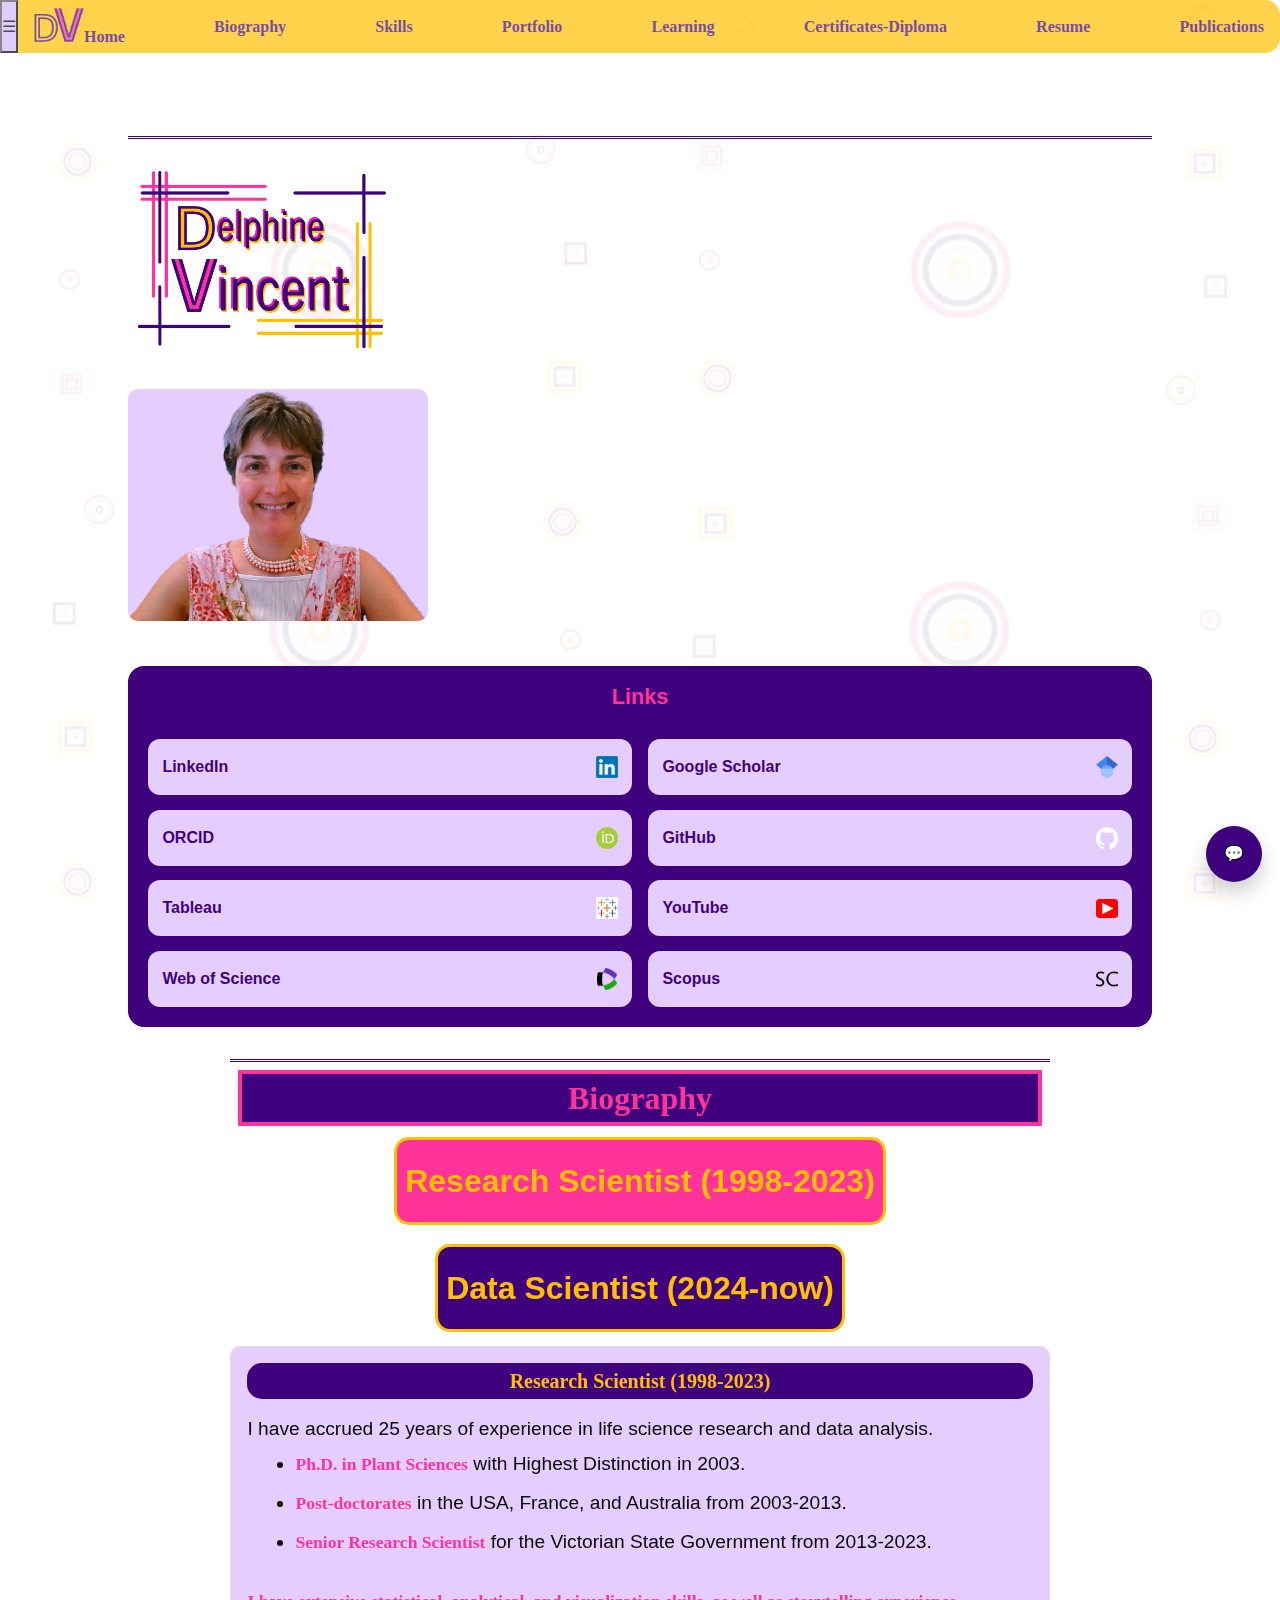
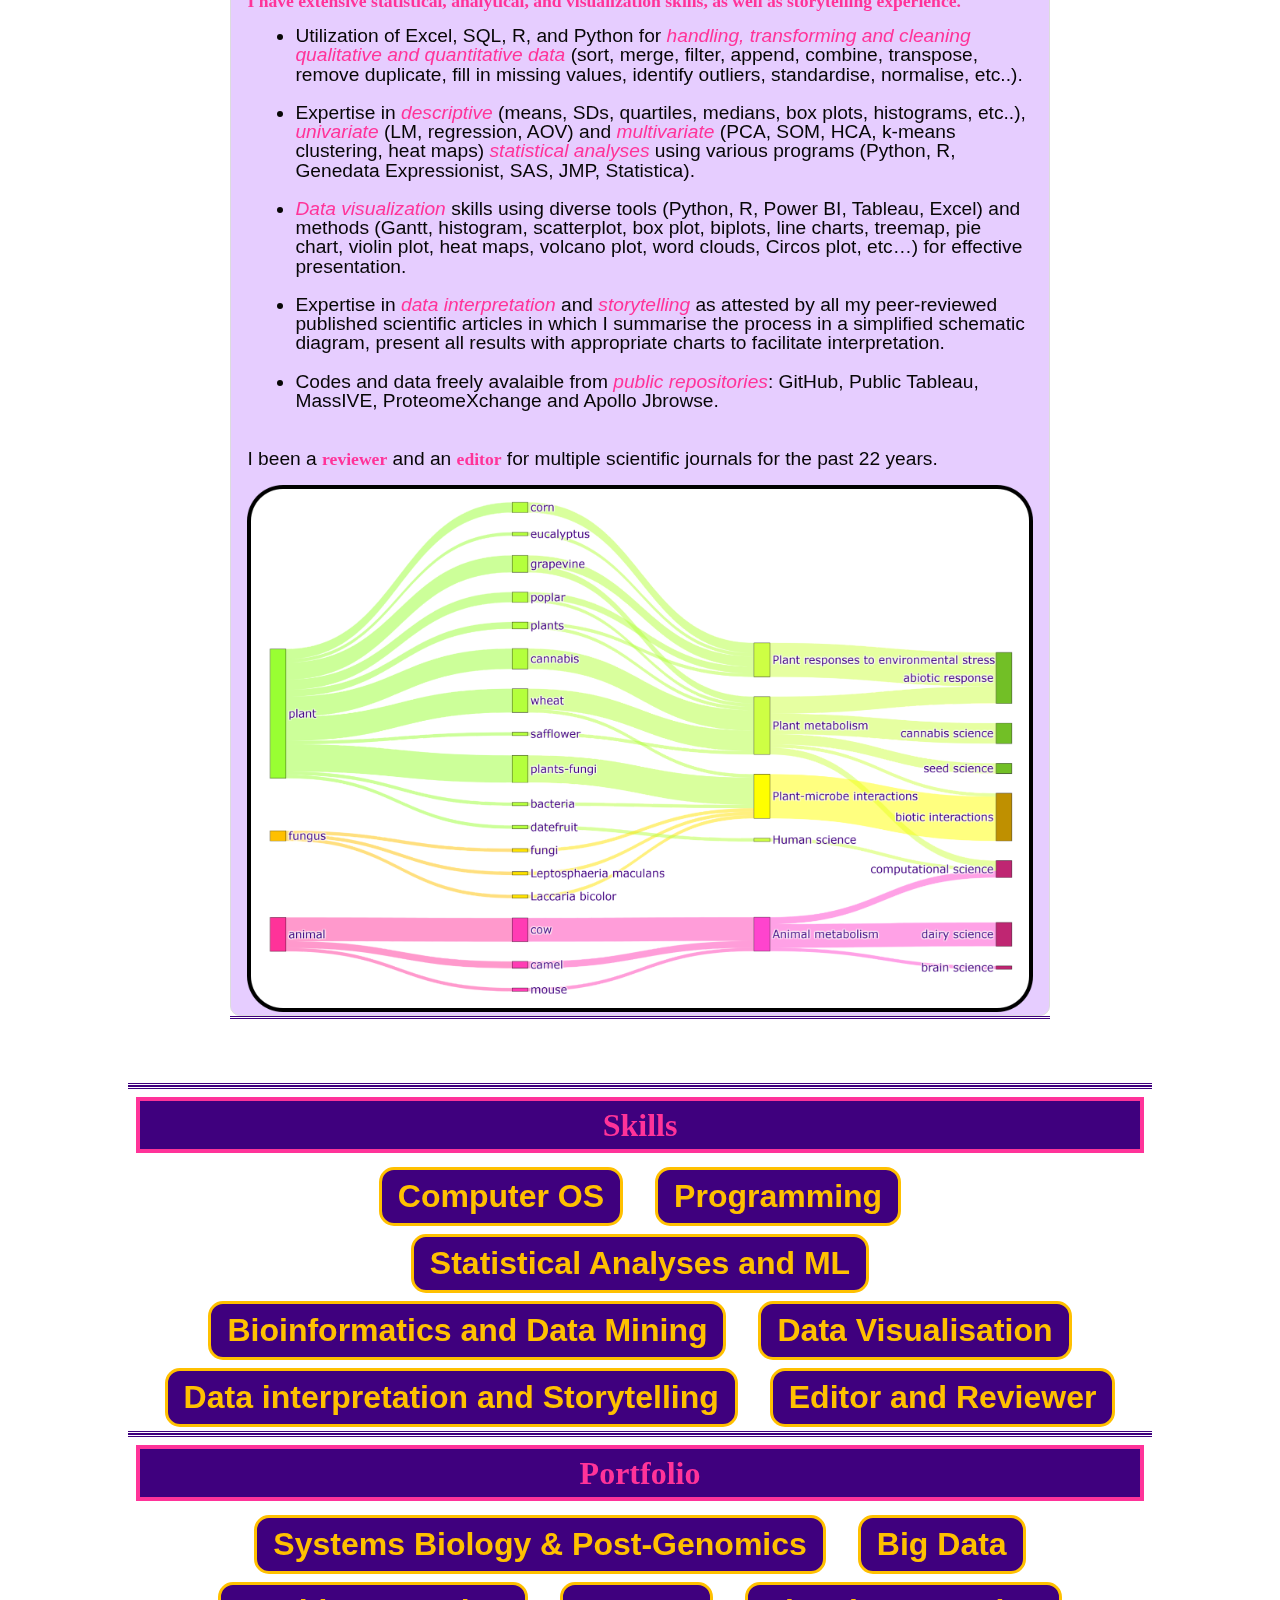
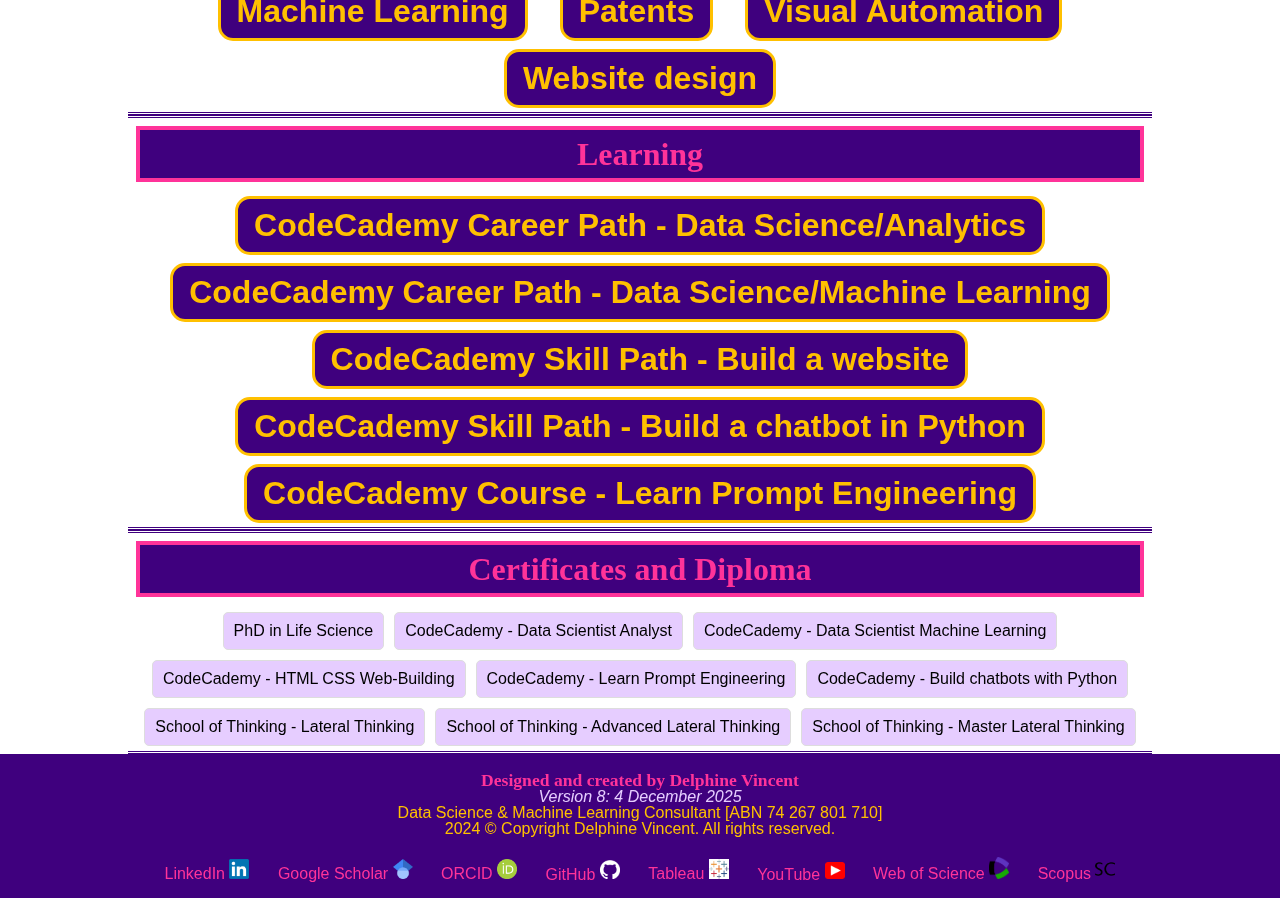
<file: index.html>
<!DOCTYPE html>
<html>
    <head>

        <script type="application/ld+json">
        {
        "@context": "https://schema.org",
        "@type": "Person",
        "@id": "https://dlf2024.github.io/#person",
        "name": "Dr Delphine Vincent",
        "givenName": "Delphine",
        "familyName": "Vincent",
        "alternateName": "Delphine Vincent",
        "description": "Scientist and consultant specialising in data analytics, machine learning, NLP, proteomics, metabolomics, and multimedia production, providing tailored data solutions and clear scientific communication.",
        "jobTitle": "Data Scientist & Research Consultant",
        "image": "https://dlf2024.github.io/resources/images/DV_brand/photo_delphinevincent2.jpg",
        "email": "",
        "url": "https://dlf2024.github.io/",
        "alumniOf": {
            "@type": "University",
            "name": "Universite Paris Sud"
        },
        "knowsAbout": [
            "Machine Learning",
            "Data Analytics",
            "Data Science",
            "Proteomics",
            "Metabolomics",
            "Bioinformatics",
            "Python Programming",
            "NLP",
            "R Programming",
            "Scientific Data Visualisation",
            "AI Consulting",
            "Website Designing"
        ],
        "workExample": [
            {
            "@type": "CreativeWork",
            "name": "Wheat Proteogenomics Machine Learning Study",
            "url": "https://dlf2024.github.io/#Portofolio"
            },
            {
            "@type": "CreativeWork",
            "name": "UFO Data Science Analysis",
            "url": "https://dlf2024.github.io/#Portofolio"
            },
            {
            "@type": "CreativeWork",
            "name": "‘60 Seconds of Calm’ Multimedia Project",
            "url": "https://dlf2024.github.io/#Portofolio"
            }
        ],
        "sameAs": [
            "https://dlf2024.github.io/",
            "https://www.youtube.com/@60_seconds_of_calm",
            "https://www.linkedin.com/in/delphine-vincent-01582752/"
        ]
        }
        </script>

        <script type="application/ld+json">
        {
        "@context": "https://schema.org",
        "@type": "WebSite",
        "@id": "https://dlf2024.github.io/#website",
        "url": "https://dlf2024.github.io/",
        "name": "Dr Delphine Vincent — Data Science & Scientific Consulting",
        "description": "Portfolio, publications, analytics projects, and multimedia creations by Dr Delphine Vincent, data scientist and research consultant.",
        "publisher": {
            "@type": "Person",
            "@id": "https://dlf2024.github.io/#person"
        },
        "inLanguage": "en",
        "potentialAction": {
            "@type": "SearchAction",
            "target": "https://dlf2024.github.io/?q={search_term_string}",
            "query-input": "required name=search_term_string"
        }
        }
        </script>

        <meta charset="UTF-8" />
        <meta name="viewport" content="width=device-width, initial-scale=1.0" />

        <!-- SEO Title -->
        <title>Dr Delphine Vincent | Data Science, Machine Learning & Scientific Analytics</title>

        <!-- Meta Description (SEO) -->
        <meta name="description"
                content="Dr Delphine Vincent is a data scientist specialising in machine learning, scientific analytics, bioinformatics, and custom data-driven solutions. Explore projects, publications, skills, and professional services." />

        <!-- Keywords (optional but still useful) -->
        <meta name="keywords"
                content="Delphine Vincent, mass spectrometry, proteogenomics, proteomics, metabolomics, biology, data scientist, machine learning, natural language processing, bioinformatics, analytics, scientific research, website design, chatbot development, Python, AI, portfolio" />

        <!-- Author -->
        <meta name="author" content="Dr Delphine Vincent" />

        <!-- Open Graph (Facebook / LinkedIn / Meta) -->
        <meta property="og:title" content="Dr Delphine Vincent | Data Scientist & Machine Learning Specialist" />
        <meta property="og:description"
                content="Explore Dr Delphine Vincent’s data science portfolio, machine learning projects, publications, and professional expertise." />
        <meta property="og:image" content="https://dlf2024.github.io/resources/images/DV_brand/photo_delphinevincent2.jpg" />
        <meta property="og:url" content="https://dlf2024.github.io/" />
        <meta property="og:type" content="website" />

        <!-- Twitter Card -->
        <meta name="twitter:card" content="summary_large_image" />
        <meta name="twitter:title" content="Dr Delphine Vincent | Data Scientist & Machine Learning Specialist" />
        <meta name="twitter:description"
                content="Explore Dr Delphine Vincent’s data science portfolio, machine learning projects, and publications." />
        <meta name="twitter:image" content="https://dlf2024.github.io/resources/images/DV_brand/photo_delphinevincent2.jpg" />

        <!-- Favicon (optional, replace path if needed) -->
        <link rel="icon" type="image/png" href="resources/images/logo_left.png" />
        <link rel="icon" type="image/svg+xml" href="resources/images/DV_favicons.ico/favicon.svg">
        <link rel="icon" type="image/png" href="resources/images/DV_favicons.ico/favicon.png">
        <link rel="stylesheet" type="text/css" href="resources/css/reset.css">
        <link rel="stylesheet" type="text/css" href="resources/css/style.css">

        <!-- Google tag (gtag.js) -->
        <script async src="https://www.googletagmanager.com/gtag/js?id=G-94QSJ33DHQ"></script>
        <script>
        window.dataLayer = window.dataLayer || [];
        function gtag(){dataLayer.push(arguments);}
        gtag('js', new Date());

        gtag('config', 'G-94QSJ33DHQ');
        </script>

    </head>

    <body>
        <video autoplay muted loop playsinline id="background-video">
        <source src="resources/videos/animated-background-1_diff_4x2_grid.mp4" type="video/mp4">
        Your browser does not support the video tag.
        </video>

        <div id="Home" class="navigation" class="container">
            <nav class="navbar_content">
                <button class="navbar_toggle" onclick="toggleNav()">☰</button>
                <div class="navbar_index">
                    <a href="#Home"><img alt="Delphine Vincent initials brand logo" loading="lazy" width="50" height="20" decoding="async" src="resources/images/DV_brand/brand_DV_new_favicon.png">Home</a>
                    <a href="#Biography">Biography</a>
                    <a href="/#Skills">Skills</a>
                    <a href="/#Portofolio">Portfolio</a>
                    <a href="/#Learning">Learning</a>
                    <a href="/#Certificates">Certificates-Diploma</a>
                    <a href="resources/files/Delphine-Vincent_resume_2025-09-01.pdf" target="_blank" rel="noopener noreferrer">Resume</a>
                    <a href="resources/files/Delphine-Vincent_publications_2025-06-19.csv" target="_blank" rel="noopener noreferrer">Publications</a>
                </div>
            </nav>
        </div>
        <div><br></div>

        <script>
            // Navbar toggle button
            function toggleNav() {
                document.querySelector('.navbar_content').classList.toggle('active');
            }

            // Navbar link active state
            document.querySelectorAll('.navbar_index a').forEach(link => {
                link.addEventListener('click', function () {
                    document.querySelectorAll('.navbar_index a').forEach(link => link.classList.remove('active'));
                    this.classList.add('active');
                });
            });
        </script>

        <header class="container">
            <section class="badge_container">
            <div class="badge_left_area">
                <div class="logo_left">
                <img alt="Delphine Vincent full brand logo" loading="lazy" src="resources/images/DV_brand/brand_delphinevincent_new.png">
                </div>
                <div class="photo_container">
                <img class="photo-DV-portrait" alt="portrait photo of Delphine Vincent" loading="lazy" src="resources/images/DV_brand/photo_delphinevincent2.jpg">
                </div>
            </div>

            <div class="badge_links_area">
                <section class="badge_links">
                <h2>Links</h2><br>
                <div class="badge_sociallinks">
                    <a href="https://www.linkedin.com/in/delphine-vincent-01582752" target="_blank" rel="noreferrer">LinkedIn
                    <img src="resources/images/logo_icons/logo_LinkedIn_initials.png" alt="LinkedIn Icon" width="20" height="20">
                    </a>
                    <a href="https://scholar.google.com.au/citations?hl=en&tzom=-600&user=ry5O9ukAAAAJ" target="_blank" rel="noreferrer">Google Scholar
                    <img src="resources/images/logo_icons/logo_Google_Scholar.png" alt="Google Scholar Icon" width="20" height="20">
                    </a>
                    <a href="https://orcid.org/0000-0002-9083-015X" target="_blank" rel="noreferrer">ORCID
                    <img src="resources/images/logo_icons/logo_orcid.png" alt="ORCID Icon" width="20" height="20">
                    </a>
                    <a href="https://github.com/dlf2024" target="_blank" rel="noreferrer">GitHub
                    <img src="resources/images/logo_icons/logo_github-mark-white.png" alt="GitHub Icon" width="20" height="20">
                    </a>
                    <a href="https://public.tableau.com/app/profile/delphine.vincent" target="_blank" rel="noreferrer">Tableau
                    <img src="resources/images/logo_icons/logo_Tableau.jpeg" alt="Tableau Icon" width="20" height="20">
                    </a>
                    <a href="https://www.youtube.com/@60_seconds_of_calm" target="_blank" rel="noreferrer">YouTube
                    <img src="resources/images/logo_icons/logo_youtube.png" alt="YouTube Icon" role="presentation" width="20" height="20">
                    </a>
                    <a href="https://www.webofscience.com/wos/author/record/1481037" target="_blank" rel="noreferrer">Web of Science
                    <img src="resources/images/logo_icons/logo_clavirate.png" alt="Clavirate Icon" role="presentation" width="20" height="20">
                    </a>                    
                    <a href="https://www.scopus.com/authid/detail.uri?authorId=13409758500" target="_blank" rel="noreferrer">Scopus
                    <img src="resources/images/logo_icons/logo_scopus.png" alt="Scopus Icon" role="presentation" width="20" height="20">
                    </a>
                </div>
                </section>
            </div>
            </section>


            <section id="Biography" class="infobox_container">
                <h2>Biography</h2>

                <!-- Biography Section -->
                <div class="infobox_tab">
                    <button class="infobox_tab_button" onclick="showBioTab('lifescience')">
                        <h4>Research Scientist (1998-2023)</h4>
                    </button>
                    <button class="infobox_tab_button" onclick="showBioTab('datascience')">
                        <h4>Data Scientist (2024-now)</h4>
                    </button>
                </div>
                
                <div id="lifescience" class="infobox_tab_scrollable">
                    <h5>Research Scientist (1998-2023)</h5> <br>
                    <p>I have accrued 25 years of experience in life science research and data analysis.</p><br>
                    <ul>
                        <li><strong>Ph.D. in Plant Sciences</strong> with Highest Distinction in 2003.</li><br>
                        <li><strong>Post-doctorates</strong> in the USA, France, and Australia from 2003-2013.</li><br>
                        <li><strong>Senior Research Scientist</strong> for the Victorian State Government from 2013-2023.</li><br>
                    </ul>
                    <br>
                    <p><strong>I have extensive statistical, analytical, and visualization skills, as well as storytelling experience.</strong></p><br>
                    <ul>
                        <li>Utilization of Excel, SQL, R, and Python for <em>handling, transforming and cleaning qualitative and quantitative data</em> (sort, merge, filter, append, combine, transpose, remove duplicate, fill in missing values, identify outliers, standardise, normalise, etc..).</li><br>
                        <li>Expertise in <em>descriptive</em> (means, SDs, quartiles, medians, box plots, histograms, etc..), <em>univariate</em> (LM, regression, AOV) and <em>multivariate</em> (PCA, SOM, HCA, k-means clustering, heat maps) <em>statistical analyses</em> using various programs (Python, R, Genedata Expressionist, SAS, JMP, Statistica).</li><br>
                        <li><em>Data visualization</em> skills using diverse tools (Python, R, Power BI, Tableau, Excel) and methods (Gantt, histogram, scatterplot, box plot, biplots, line charts, treemap, pie chart, violin plot, heat maps, volcano plot, word clouds, Circos plot, etc…) for effective presentation.</li><br>
                        <li>Expertise in <em>data interpretation</em> and <em>storytelling</em> as attested by all my peer-reviewed published scientific articles in which I summarise the process in a simplified schematic diagram, present all results with appropriate charts to facilitate interpretation. </li><br>
                        <li>Codes and data freely avalaible from <em>public repositories</em>: GitHub, Public Tableau, MassIVE, ProteomeXchange and Apollo Jbrowse.</li><br>
                    </ul>
                    <br>
                    <p>I been a <strong>reviewer</strong> and an <strong>editor</strong> for multiple scientific journals for the past 22 years.</p><br>
                    <img src="resources/images/logo_icons/biosankeyicons.png" alt="sankey chart of reserach themes and species" role="presentation" width="100%" height="auto"> <br>
                </div>

                <div id="datascience" class="infobox_tab_scrollable">
                    <h5>Data Scientist (2024-now)</h5><br>
                    <p><br><strong>I have now become a data science machine learning (ML) specialist, and a front-end developper by undertaking the following certifications:</strong> <br>
                    <ul>
                        <li>1/ CodeCademy Career Path course <em>“Data Scientist - Analytics Specialist”</em>, covering SQL, Python 3, Tableau, Excel and GitHub (<a href="https://www.codecademy.com/learn/paths/data-analyst" target="_blank" rel="noreferrer">syllabus</a>). 
                        <br> I applied my data science and Python skills on the largest proteogenomics dataset to date and refine wheat genome annotation (DOI 10.3390/ijms25168614, more details in <a href="#bigdata" onclick="showPortofolioTab('bigdata', this)">"Big Data"</a>). <br>
                        <img src="resources/images/logo_icons/biographyicons.png" alt="Python generated charts" role="presentation" width="50%" height="auto"> <br></li>
                        <li>2/ CodeCademy Career Path course <em>“Data Scientist - Machine Learning”</em>, covering supervised and unsupervised learning, Ensemble methods, Support Vector Machine, Recommender systems, Naive Bayes algorithm, Deep Learning, and Neural Networks using Python codes (<a href="https://www.codecademy.com/career-journey/data-scientist-ml" target="_blank" rel="noreferrer">syllabus</a>). 
                        <br> I practised those skills by revisiting the largest proteomics dataset I produced in 2023 (DOI 10.1093/gigascience/giad084). I performed exploratory data analysis (EDA) to identify hidden patterns to classify genotypes based on peptide profiles, followed by machine learning (ML) models to target peptides contributing most to genotype classes (more details in <a href="#ML" onclick="showPortofolioTab('ML', this)">"Machine Learning"</a>). <br>
                        <img src="resources/images/logo_icons/MLicons.png" alt="Python generated charts" role="presentation" width="50%" height="auto"> <br>
                        For a full list of my ML projects, check out <a href="#ML" onclick="showPortofolioTab('ML', this)">"Machine Learning"</a>.<br></li>
                        <li>3/ CodeCademy Skill Path <em>“Build a website with HTML, CSS and GitHub pages”</em> (<a href="https://www.codecademy.com/learn/paths/learn-how-to-build-websites" target="_blank" rel="noreferrer">syllabus</a>).<br> 
                        Using HTML, JS and CSS, I was able to create my own website (the very same you're currently browsing!).<br>
                        For more details on the design of my website, check out <a href="#codecademyskill" onclick="showLearningTab('codecademyskill', this)">"CodeCademy Skill Path - Build a website"</a>.</p>
                        <img src="resources/images/logo_icons/websiteicons.png" alt="website screenshot" role="presentation" width="35%" height="auto"> <br>
                        <p>I am currently designing a website for <em>Data Biome</em>. The strategy is described <a href="#webdesign" onclick="showPortofolioTab('webdesign', this)">here</a>.</p></li>
                        <li>4/ CodeCademy Course <em>“Learn Prompt Engineering”</em> (<a href="https://www.codecademy.com/enrolled/courses/learn-prompt-engineering" target="_blank" rel="noreferrer">syllabus</a>).<br> 
                        This enables me to ensure a productive interaction with generative AI systems.<br>
                        For more details on my this course, check out <a href="#codecademyprompt" onclick="showLearningTab('codecademyprompt', this)">"CodeCademy Course - Learn Prompt Engineeding"</a>.<br>                        
                        <img src="resources/images/logo_icons/codecademyprompticons.png" alt="website screenshot" role="presentation" width="20%" height="auto"> <br></li>
                        <li>5/ CodeCademy Skill Path <em>“Build a chatbot with Python”</em> (<a href="https://www.codecademy.com/learn/paths/build-chatbots-with-python" target="_blank" rel="noreferrer">syllabus</a>).<br> 
                        I have learned how to create a chatbot with python and have implemented a close-domain chatbot for this very website! You'll find it at the bottom rigt corner of my website. Give it a try! Please be patient, answers may take a while to display...<br>
                        For more details on how I developped my chatbot, check out <a href="#codecademyskill2" onclick="showLearningTab('codecademyskill2', this)">"CodeCademy Skill Path - Build a chatbot in Python"</a>.</p>
                        <img src="resources/images/logo_icons/chatbotsicons.png" alt="website screenshot" role="presentation" width="10%" height="auto"> <br></li>
                        <li>6/ CodeCademy Course <em>“Large Language Model (LLM)”</em> (<a href="https://www.codecademy.com/learn/intro-to-llms" target="_blank" rel="noreferrer">syllabus</a>).<br> 
                        This short course covers the basics of large language models (LLMs) and text-based Generative Artificial Intelligence (AI). </p>
                        <img src="resources/images/logo_icons/LLMicons.png" alt="website screenshot" role="presentation" width="20%" height="auto"> <br></li>
                        <li>7/ <em>Automating Visual Storytelling with Python</em> and posting resulting videos on (<a href="https://www.youtube.com/@60_seconds_of_calm" target="_blank" rel="noreferrer">YouTube</a>) or (<a href="https://www.tiktok.com/@60_seconds_of_calm" target="_blank" rel="noreferrer">TikTok</a>).<br> 
                        Using Python and FFmpeg, I automate the creation of aesthetic photo montages with ambient sounds from my vast collection of digital images. Details are provided <a href="#youtube" onclick="showLearningTab('youtube', this)">here</a>.</p>
                        <img src="resources/images/logo_icons/youtubebannericons.png" alt="youtube banner" role="presentation" width="40%" height="auto"> <br></li>
                    </ul>
                </div>
            </section>

            <script>
                // Biography tab button active state
                function showBioTab(tabName) {
                    // Hide all biography content sections
                    document.querySelectorAll('.infobox_tab_scrollable').forEach(tab => {
                        tab.style.display = 'none'; // Hide all tabs
                    });
            
                    // Remove 'active' class from all buttons
                    document.querySelectorAll('.infobox_tab_button').forEach(button => {
                        button.classList.remove('active'); // Remove active state from all buttons
                    });
            
                    // Show the selected tab content
                    document.getElementById(tabName).style.display = 'block';
            
                    // Add 'active' class to the clicked button
                    event.target.classList.add('active');
                }
            
                // Function to handle default active tab on page load
                window.onload = function() {
                    document.querySelector('.infobox_tab_button').click(); // Simulate a click to set the first tab as active
                };
            </script>

        </header>

        <section id="Skills" class="skillbox_container">
            <h2>Skills</h2>
            <!-- Skills Section -->
            <div class="skills_tab">
                <button class="skills_tab_button" onclick="showSkillTab('computer', this)">
                    <h4>Computer OS</h4>
                </button>
                <button class="skills_tab_button" onclick="showSkillTab('programming', this)">
                    <h4>Programming</h4>
                </button>
                <button class="skills_tab_button" onclick="showSkillTab('statistics', this)">
                    <h4>Statistical Analyses and ML</h4>
                </button>
                <button class="skills_tab_button" onclick="showSkillTab('bioinformatics', this)">
                    <h4>Bioinformatics and Data Mining</h4>
                </button>
                <button class="skills_tab_button" onclick="showSkillTab('visualisation', this)">
                    <h4>Data Visualisation</h4>
                </button>
                <button class="skills_tab_button" onclick="showSkillTab('storytelling', this)">
                    <h4>Data interpretation and Storytelling</h4>
                </button>
                <button class="skills_tab_button" onclick="showSkillTab('editor', this)">
                    <h4>Editor and Reviewer</h4>
                </button>
            </div>

            <div id="computer" class="skills_tab_scrollable" style="display:none;">
                <h5>Computer OS</h5> <br>
                <p>I am proficient with <strong>MS Windows Office 365</strong> (Word, Excel, Powerpoint, Sharepoint, Teams, OneNote, Outlook, Power BI etc…) on PC.
                    <br>
                </p>
                <img class="office365-icons" alt="office 365 icons" loading="lazy" width=100% height=auto src="resources/images/logo_icons/Office365icons.png">
                <p>I am familiar with <strong>Apple Mac OS system</strong>.</p>
            </div>

            <div id="programming" class="skills_tab_scrollable" style="display:none;">
                <h5>Programming languages, IDE, cloud platforms and AI</h5> <br>
                <p>I know the following <strong>coding languages</strong> and edit them using the <strong>code editors/IDE</strong> listed below:</p> <br>
                <img class="programming-icons" alt="code program icons" loading="lazy" width=100% height=auto src="resources/images/logo_icons/programmingicons.png">
                <p>
                    I posted most of my SQL, Python (Jupyter Notebooks) and HTML/CSS codes on <strong>GitHub</strong>. <br>
                    Notably, you'll find Python programs to perfom in silico digestion of proteins, analyse protegogenomics data, mine publication metadata, and match individuals based on their attributes and lifestyle.
                </p>
                <a href="https://github.com/dlf2024" target="_blank" rel="noreferrer">
                    Link to my GitHub repository containing codes, datasets, and reports.
                </a> <br>
            </div>

            <div id="statistics" class="skills_tab_scrollable" style="display:none;">                
                <h5>Statistical Analyses and ML</h5> <br>
                <div class="left_right" role="presentation">
                    <div class="text-content">
                        <p>I perform a wide range of <em>statistical analyses</em> using industry-standard tools such as Genedata Expressionist Analyst, SAS, 
                            R, JMP, Statistica, and Python, delivering rigorous and reproducible insights across diverse datasets.</p>
                        <ul><strong>descriptive & exploratory</strong><br>
                            <li>summary statistics (means, medians, variances, quartiles)</li>
                            <li>distribution analysis (histograms, density plots, QQ plots)</li>
                            <li>spread and variability (standard deviations & errors)</li>
                            <li>data visualisation (box plots, heatmaps, scatterplots)</li>
                            <li>outlier detection and missing data exploration</li><br>
                        </ul>
                        <ul><strong>univariate inference</strong><br>
                            <li>correlation analysis</li>
                            <li>linear regression</li>
                            <li>analysis of variance (ANOVA)</li>
                            <li>t-tests and non-parametric alternatives</li>
                            <li>effect size estimation</li><br>
                        </ul>
                        <ul><strong>multivariate analysis</strong><br>
                            <li>principal component analysis (PCA)</li>
                            <li>partial least squares (PLS)</li>
                            <li>hierarchical clustering analysis (HCA)</li>
                            <li>k-means clustering</li>
                            <li>self-organising maps (SOM)</li>
                            <li>UMAP for dimensionality reduction</li><br>
                        </ul>
                        <ul><strong>data preprocessing & quality control</strong><br>
                            <li>normalisation and scaling (log, Pareto, Z-score, Yeo-Johnson)</li>
                            <li>batch effect detection and correction</li>
                            <li>QC-based filtering and drift monitoring</li>
                            <li>feature selection and variance filtering</li>
                        </ul>
                    </div>
                    <div class="image-content">
                        <img class="stats-icons" alt="charts icons" loading="lazy" width=100% height=auto src="resources/images/logo_icons/statsicons.png">
                    </div>
                </div><br>
                <div class="left_right" role="presentation">
                    <div class="text-content">
                        <p>I design and implement a wide range of <em>Machine Learning (ML) models</em> using Python, combining a robust Conda environment 
                            with a reproducible Jupyter Notebook workflow to deliver high-quality supervised, unsupervised, and deep learning analyses.</p>
                        <ul><strong>supervised machine learning</strong><br>
                            <li>linear & logistic regression</li>
                            <li>regularised models (Lasso, Ridge, Elastic Net)</li>
                            <li>support vector machines (SVM)</li>
                            <li>decision trees & random forests</li>
                            <li>gradient boosting (XGBoost, LightGBM, CatBoost)</li>
                            <li>k-nearest neighbours (k-NN)</li>
                            <li>naïve Bayes classifiers</li>
                            <li>ensemble and stacked models</li><br>
                        </ul>
                        <ul><strong>unsupervised machine learning</strong><br>
                            <li>k-means clustering</li>
                            <li>hierarchical clustering analysis (HCA)</li>
                            <li>self-organising maps (SOM)</li>
                            <li>density-based clustering (DBSCAN, HDBSCAN)</li>
                            <li>dimensionality reduction (PCA, UMAP, t-SNE)</li>
                            <li>topic modelling (LDA, NMF, BERTopic)</li><br>
                        </ul>
                        <ul><strong>deep learning & NLP</strong><br>
                            <li>multi-layer perceptron (MLP) neural networks</li>
                            <li>recurrent neural networks (LSTM/GRU)</li>
                            <li>transformer-based models (BERT, DistilBERT)</li>
                            <li>sentence embeddings & semantic similarity</li>
                            <li>text classification & topic extraction</li><br>
                        </ul>
                    </div>
                    <div class="image-content">
                        <img class="stats-icons" alt="charts icons" loading="lazy" width=50% height=auto src="resources/images/logo_icons/LMskillsicons.png
">
                    </div>
                </div>                
            </div>
            <div id="bioinformatics" class="skills_tab_scrollable" style="display:none;">
                <h5>Bioinformatics and Data Mining</h5> <br>
                <p>Below are listed some of the <strong>bioinformatics</strong> and <strong>data mining</strong> tools I have used:</p>
                <img class="bioinformatics-icons" alt="bioinformatics tools icons" loading="lazy" width=100% height=auto src="resources/images/logo_icons/bioinformaticsicons.png">
            </div>
            <div id="visualisation" class="skills_tab_scrollable" style="display:none;">
                <h5>Data Visualisation</h5> <br>
                <div class="left_right" role="presentation">
                    <div class="text-content">
                        <p>Throughout my career, I've created many <strong>visualisations</strong> to describe categorical and quantitative data:</p>
                        <ul><strong>distribution</strong><br>
                            <li>one variable:</li>
                                <ul>
                                    <li>histogram</li>
                                    <li>box and wisker plot</li>
                                    <li>density plot</li>
                                    <li>violin plot</li>
                                </ul>
                            <li>two variables:</li>
                                <ul>
                                    <li>scatterplot</li>
                                    <li>stacked histogram</li>
                                    <li>pyramid plot</li>
                                </ul> 
                            <li>text data:</li>
                                <ul>
                                    <li>wordcloud</li>
                                </ul><br>                    
                        </ul>
                        <ul><strong>relationship</strong><br>
                            <li>two variables:</li>
                                <ul>
                                    <li>scatterplot</li>
                                    <li>heatmap</li>
                                    <li>volcano plot</li>
                                </ul> 
                            <li>three or more variables:</li>
                                <ul>
                                    <li>scatter bubble plot</li>
                                    <li>chord diagram</li>
                                    <li>network diagram</li>
                                    <li>pair grid plot</li> <br>
                                </ul> 
                        </ul>
                        <ul><strong>comparison</strong><br>
                            <li>static</li>
                                <ul>
                                    <li>pie chart</li>
                                    <li>donut chart</li>
                                    <li>waterfall chart</li>
                                    <li>stacked bar chart</li>
                                    <li>tree map</li>
                                    <li>Venn diagram</li>
                                </ul>
                            <li>change over time</li>
                            <ul>
                                <li>stacked bar chart</li>
                                <li>stacked area chart</li>
                                <li>100% stacked bar/area chart</li><br>
                            </ul>
                        </ul>
                        <ul><strong>composition</strong><br>
                            <li>among items</li>
                                <ul>
                                    <li>few categories</li>
                                        <ul>
                                            <li>vertical bar chart</li>
                                            <li>horizontal bar chart</li>
                                        </ul>
                                    <li>many categories</li>
                                    <ul>
                                        <li>pair plots</li>
                                        <li>heatmap</li>
                                    </ul>
                                </ul>
                            <li>over time</li>
                            <ul>
                                <li>cyclical data</li>
                                    <ul>
                                        <li>circular area chart</li>
                                    </ul>
                                <li>non cyclical data</li>
                                <ul>
                                    <li>line chart</li>
                                    <li>Gantt chart</li>
                                </ul>
                                <li>few categories</li>
                                    <ul>
                                        <li>vertical bar chart</li>
                                    </ul>
                                <li>many categories</li>
                                    <ul>
                                        <li></li>
                                        <li>line chart</li><br>
                                    </ul>
                            </ul>
                        </ul>
                        <ul><strong>geographic</strong><br>
                            <li>map using latitude and longitude</li>
                        </ul>
                    </div>
                    <div class="image-content">
                        <img class="visualisation-icons" alt="data visualisation icons" loading="lazy" width=100% height=auto src="resources/images/logo_icons/visualisationicons.png">
                    </div>
                </div>
            </div>
            <div id="storytelling" class="skills_tab_scrollable" style="display:none;">
                <h5>Data Representation, Interpretation, and Storytelling</h5> <br>
                <div class="left_right" role="presentation">
                    <div class="text-content">
                        <p>
                            Being a published author having co-authored >30 peer-reviewed scientific article, I've amply demonstrated my data interpretation, dashboards and storytelling skills. <br> 
                            <br>
                            I've presented my results at many conferences and stakeholders.
                        </p><br>
                        <ul>
                            <li><strong>Data Representation and Interpretation</strong></li><br>
                                <ul>
                                    <li>Analyze large datasets to identify trends, patterns and outliers</li>
                                    <li>Apply statistical methods to derive meaningful insights</li>
                                    <li>Utilize tools like Tableau, Power BI, Python, R or Excel to visualize data and generate relevant charts</li>
                                    <li>Design interactive and user-friendly dashboards</li>
                                    <li>Translate raw data into actionable business strategies</li><br>    
                                </ul>
                            <li><strong>Storytelling</strong></li><br>
                                <ul>
                                    <li>Craft compelling narratives using data insights</li>
                                    <li>Present findings to both technical and non-technical audiences</li>
                                    <li>Use visuals and data to support strategic decision-making</li><br>
                                </ul> <br>
                            <li><strong>Selection of presentations</strong></li><br>
                                <ul>
                                    <li>Scientific conference talks: <br>
                                        <a href="resources/presentations/Conference_seminar_Delphine-Vincent_2022-12-02.pdf" target="_blank" rel="noreferrer">
                                            >> Finding the LMA needle in the wheat haystack proteome
                                        </a> <br>
                                        <a href="resources/presentations/Conference_seminar_Delphine-Vincent_2022-02-04.pdf" target="_blank" rel="noreferrer">
                                            >> Mining the wheat grain proteome
                                        </a> <br>
                                        <a href="resources/presentations/Conference_seminar_Delphine-Vincent_2019-12-13.pdf" target="_blank" rel="noreferrer">
                                            >> Proteomics tools for medicinal cannabis
                                        </a> <br>
                                        <a href="resources/presentations/Conference_seminar_Delphine-Vincent_2020-05-01.pdf" target="_blank" rel="noreferrer">
                                            >> The power of 3 for shotgun proteomics: proteases, databases and search engines
                                        </a> <br>
                                        <a href="resources/presentations/Conference_seminar_Delphine-Vincent_2018-03-10.pdf" target="_blank" rel="noreferrer">
                                            >> Milk Top Down Proteomics
                                        </a> <br>
                                        <a href="resources/presentations/Conference_seminar_Delphine-Vincent_2013-11-11.pdf" target="_blank" rel="noreferrer">
                                            >> MALDI Biotyper: an alternative to identify microorganisms
                                        </a> <br>
                                        <a href="resources/presentations/Conference_seminar_Delphine-Vincent_2017-11-10.pdf" target="_blank" rel="noreferrer">
                                            >> Proteomics rocks my world
                                        </a> <br>
                                        <a href="resources/presentations/Conference_seminar_Delphine-Vincent_2011-03-18.pdf" target="_blank" rel="noreferrer">
                                            >> Stagonospora nodorum effector mode-of-action in wheat
                                        </a> <br>
                                        <a href="resources/presentations/Conference_seminar_Delphine-Vincent_2009-11-25.pdf" target="_blank" rel="noreferrer">
                                            >> Fungal secretomes: not so secret anymore!
                                        </a> <br>
                                        <a href="resources/presentations/Conference_seminar_Delphine-Vincent_2007-03-27.pdf" target="_blank" rel="noreferrer">
                                            >> Apprendre a faire du vin aux USA (in French)
                                        </a> <br>
                                    </li><br>

                                    <li>Scientific conference posters: <br>
                                        <a href="resources/presentations/Conference_poster_Delphine-Vincent_2023-01-20.pdf" target="_blank" rel="noreferrer">
                                            >> Finding the LMA needle in the wheat haystack proteome
                                        </a> <br>
                                        <a href="resources/presentations/Conference_poster_Delphine-Vincent_2019-10-10.pdf" target="_blank" rel="noreferrer">
                                            >> Top-down, middle-down and bottom-up proteomics analysis of medicinal cannabis
                                        </a> <br>
                                        <a href="resources/presentations/Conference_poster_Delphine-Vincent_2019-02-05.pdf" target="_blank" rel="noreferrer">
                                            >> Optimisation of protein extraction from medicinal cannabis mature buds for shotgun bottom-up proteomics
                                        </a> <br>
                                        <a href="resources/presentations/Conference_poster_Delphine-Vincent_2018-02-05.pdf" target="_blank" rel="noreferrer">
                                            >> Top-down proteomics investigation of age gelation mechanisms in genetically selected milks
                                        </a> <br>
                                        <a href="resources/presentations/Conference_poster_Delphine-Vincent_2015-02-05.pdf" target="_blank" rel="noreferrer">
                                            >> Analysis of milk intact proteins using LC-MS
                                        </a> <br>
                                        <a href="resources/presentations/Conference_poster_Delphine-Vincent_2015-07-20.pdf" target="_blank" rel="noreferrer">
                                            >> Bottom-up and tyop-down analysis of milk proteins unsing LC-MS/MS
                                        </a> <br>  
                                        <a href="resources/presentations/Conference_poster_Delphine-Vincent_2011-03-20.pdf" target="_blank" rel="noreferrer">
                                            >> A proteomics approach to dissect SnToxA effector mode-of-action
                                        </a> <br>
                                        <a href="resources/presentations/Conference_poster_Delphine-Vincent_2009-07-20.pdf" target="_blank" rel="noreferrer">
                                            >> The secretome of the free-living mycelium from the ectomycorrhizal basidiomycete Laccaria bicolor
                                        </a> <br>
                                        <a href="resources/presentations/Conference_poster_Delphine-Vincent_2008-03-14.pdf" target="_blank" rel="noreferrer">
                                            >> High Resolution Analysis of Fungal Secretomes
                                        </a> <br>
                                        <a href="resources/presentations/Conference_poster_Delphine-Vincent_2008-01-07.pdf" target="_blank" rel="noreferrer">
                                            >> A proteomic study of water deficit-responsive proteins in poplar roots
                                        </a> <br>
                                        <a href="resources/presentations/" target="_blank" rel="noreferrer">
                                            
                                        </a> <br>                                       
                                    </li><br>


                                    <li>Scientific lectures: <br>
                                        <a href="resources/presentations/Lecture_Proteomics_Delphine-Vincent_2019-05-22.pdf" target="_blank" rel="noreferrer">
                                            >> Analysis of peptides and proteins using MS-based proteomics
                                        </a> <br>
                                        <a href="resources/presentations/Lecture_Proteomics_Delphine-Vincent_2008-10-06.pdf" target="_blank" rel="noreferrer">
                                            >> Proteomique quantitative: electrophorese bidimensionelle (in French)
                                        </a> <br>
                                    </li><br>
                                    <li>Tableau Public Dashboards: <br>
                                        <a href="https://public.tableau.com/app/profile/delphine.vincent/viz/OKcupid_date-a-scientist_dlf2024/ML" target="_blank" rel="noreferrer">
                                            >> Analysis of a dating app dataset with machine learning modeling
                                        </a> <br>
                                        <a href="https://public.tableau.com/app/profile/delphine.vincent/viz/scientific_papers_metadata_dlf2024/Dashboard_publications" target="_blank" rel="noreferrer">
                                            >> Analysis of the metadata from 120,000 scientific articles
                                        </a> <br>
                                        <a href="https://public.tableau.com/app/profile/delphine.vincent/viz/Airplane_Wildlife_Strikes_dlf2024/DashboardSpecies" target="_blank" rel="noreferrer">
                                            >> Analysis of collisions between wildlife and airplanes in the US
                                        </a> <br>
                                        <a href="https://public.tableau.com/app/profile/delphine.vincent/viz/Tree_Census_NYC_2015_dlf2024/FinalDashboard" target="_blank" rel="noreferrer">
                                            >> Analysis of tree census data and incomes from New York area
                                        </a> <br>
                                        <a href="https://public.tableau.com/app/profile/delphine.vincent/viz/Volcanic-eruptions_dlf2024/FinalDashboard" target="_blank" rel="noreferrer">
                                            >> Analysis of worldwide volcanic eruptions
                                        </a> <br>
                                        <a href="https://public.tableau.com/app/profile/delphine.vincent/viz/Rotten-tomatoes_dlf2024/FinalDashboard" target="_blank" rel="noreferrer">
                                            >> Analysis of Rotten Tomatoes reviews
                                        </a> <br>
                                    </li> <br>

                                    <li>Power BI Dashboards: <br>
                                        <a href="resources/presentations/Delphine-Vincent_PowerBI_pdf-export_safflower-study_2023-12-07.pdf" target="_blank" rel="noreferrer">
                                            >> Dashboards to support safflower study data analysis (DOI: 10.3390/biom14040414)
                                        </a> <br>
                                        <a href="resources/presentations/Delphine-Vincent_PowerBI_pdf-export_wheat-study_2022-11-18.pdf" target="_blank" rel="noreferrer">
                                            >> Dashboards to support wheat study data analysis (DOI: 10.1093/gigascience/giad084)
                                        </a> <br>
                                    </li>
                                </ul><br>
                        </ul>
                    </div>                
                    <div class="image-content">
                        <img class="storytelling-icons" alt="dashboards icons" loading="lazy" width=100% height=auto src="resources/images/logo_icons/storytellingicons.png">
                    </div>
                </div>
            </div>
            <div id="editor" class="skills_tab_scrollable" style="display:none;">
                <h5>Editor and Reviewer</h5> <br>
                <div class="left_right" role="presentation">
                    <div class="text-content">
                    <p>I have created and edited several Special Issues and Research Topics:</p>
                    <ul>
                        <li>In <strong>Frontiers and Plant Science</strong> journal:<br>
                            <a href="http://journal.frontiersin.org/researchtopic/3337/how-can-secretomics-help-unravel-the-secrets-of-plant-microbe-interactions" target="_blank" rel="noreferrer">
                                How can secretomics help unravel the secrets of plant-microbe interactions?
                            </a> <br>
                            <a href="https://www.frontiersin.org/research-topics/8846/secretomics-more-secrets-to-unravel-on-plant-fungus-interactions" target="_blank" rel="noreferrer">
                                Secretomics: More Secrets to Unravel on Plant-Fungus Interactions, Volume I
                            </a> <br>
                            <a href="https://www.frontiersin.org/research-topics/26463/secretomics-more-secrets-to-unravel-on-plant-fungus-interactions-volume-ii" target="_blank" rel="noreferrer">
                                Secretomics: More Secrets to Unravel on Plant-Fungus Interactions, Volume II
                            </a> 
                        </li> <br>
                        <li>In <strong>Proteomes</strong> journal: <br>
                            <a href="https://www.mdpi.com/journal/proteomes/special_issues/proteomics_technologies" target="_blank" rel="noreferrer">
                                Proteomics: Technologies and Their Applications
                            </a>
                        </li> <br>
                        <li>In <strong>Biomolecules</strong> journal: <br>
                            <a href="https://www.mdpi.com/journal/biomolecules/special_issues/plant_adaptation_secretomics" target="_blank" rel="noreferrer">
                                Plant Adaptation to Their Biotic and Abiotic Environment Through the Lens of Secretomics
                            </a> <br>
                            <a href="https://www.mdpi.com/journal/biomolecules/special_issues/67L276P516" target="_blank" rel="noreferrer">
                                Sowing the seed to ensure the future of plant proteomics: Commemorative Issue in Honor of Dr. Dominique Job (1947-2022)
                            </a> <br>
                        </li> <br>
                        <li>In <strong>International Journal of Molecular Sciences</strong>: <br>
                            <a href="https://www.mdpi.com/journal/ijms/special_issues/Mol_Plant_Au" target="_blank" rel="noreferrer">
                                State-of-the-Art Molecular Plant Sciences in Australia
                            </a>
                        </li> <br>
                    </ul>
                    <br>
                    <p>During my life science career, I've been a reviewer for the following scientific journals:</p>
                    <ul>
                        <li>since 2006  <em>Proteomics; Electrophoresis</em></li>
                        <li>since 2008	<em>New Phytologist; Annals of Forest Science</em></li>
                        <li>since 2009	<em>Journal of Proteome Research; Plant, Cell and Environment</em></li>
                        <li>since 2011	<em>Biotechnology and Molecular Biology Reviews; Journal of Agricultural and Food Chemistry</em></li>
                        <li>since 2014	<em>Frontiers in Plant Science</em></li>
                        <li>since 2015	<em>Animal Production Science; BMC Microbiology; PLoS ONE</em></li>
                        <li>since 2016	<em>Annals of botany; Talanta</em></li>
                        <li>since 2017	<em>Journal of Microbiology</em></li>
                        <li>since 2018	<em>BethamScience; BMC Plant Biology</em></li>
                        <li>since 2019	<em>Molecules; Proteomes; International Journal of Molecular Sciences</em></li>
                        <li>since 2020	<em>Biomolecules; Scientific Reports; Pathogens; Food Research International; Plants</em></li>
                        <li>since 2021	<em>Cells</em></li>
                        <li>since 2022	<em>Foods</em></li> <br>
                    </ul>
                    </div>                
                    <div class="image-content">
                        <img class="editor-icons" alt="scientfic journal icons" loading="lazy" width=40% height=auto src="resources/images/logo_icons/editoricons.png">
                    </div>
                </div>
            </div>

            <script>            
                // Function to handle skills tab active state
                function showSkillTab(tabName, element) {
                    // Hide all skills tab content
                    document.querySelectorAll('.skills_tab_scrollable').forEach(tab => {
                        tab.style.display = 'none'; // Hide all tabs
                    });

                    // Remove 'active' class from all buttons
                    document.querySelectorAll('.skills_tab_button').forEach(button => {
                        button.classList.remove('active');
                    });

                    // Show the selected tab content
                    document.getElementById(tabName).style.display = 'block';

                    // Add 'active' class to the clicked button
                    element.classList.add('active');
                }
            </script>

        </section>

        <section id="Portofolio" class="container">
            <h2>Portfolio</h2>
            <!-- Portofolio Section -->
            <div class="portofolio_tab">
                <button class="portofolio_tab_button" onclick="showPortofolioTab('systemsbiology', this)">
                    <h4>Systems Biology & Post-Genomics</h4>
                </button>
            </div>
            <div class="portofolio_tab">
                <button class="portofolio_tab_button" onclick="showPortofolioTab('bigdata', this)">
                    <h4>Big Data</h4>
                </button>
            </div>
            <div class="portofolio_tab">
                <button class="portofolio_tab_button" onclick="showPortofolioTab('ML', this)">
                    <h4>Machine Learning</h4>
                </button>
            </div>
            <div class="portofolio_tab">
                <button class="portofolio_tab_button" onclick="showPortofolioTab('patents', this)">
                    <h4>Patents</h4>
                </button>
            </div>
            <div class="portofolio_tab">
                <button class="portofolio_tab_button" onclick="showPortofolioTab('youtube', this)">
                    <h4>Visual Automation</h4>
                </button>
            </div>
            <div class="portofolio_tab">
                <button class="portofolio_tab_button" onclick="showPortofolioTab('webdesign', this)">
                    <h4>Website design</h4>
                </button>
            </div>


            <div id="systemsbiology" class="portofolio_tab_scrollable" style="display:none;">
                <h5>Systems Biology and Post-Genomics Projects</h5> <br>
                <div class="left_right" role="presentation">
                    <div class="text-content">
                        <p>
                            Below is a list of articles I co-authored in the life science fields of systems biology and post-genomics:<br>
                        </p>
                        <ul>
                            <li><strong>Wheat science and proteogenomics</strong> <br>
                                <a href="https://www.mdpi.com/1422-0067/25/16/8614" target="_blank" rel="noreferrer">
                                    >> Community Resource: Large-Scale Proteogenomics to Refine Wheat Genome Annotations
                                </a><br>
                                <a href="https://academic.oup.com/gigascience/article/doi/10.1093/gigascience/giad084/7335571" target="_blank" rel="noreferrer">
                                    >> A community resource to mass explore the wheat grain proteome and its application to the Late Maturity Alpha-Amylase (LMA) problem
                                </a><br>
                                <a href="https://www.mdpi.com/1422-0067/23/2/713" target="_blank" rel="noreferrer">
                                    >> Mining the wheat grain proteome
                                </a><br>
                                <a href="https://link.springer.com/article/10.1007/s10142-020-00746-9" target="_blank" rel="noreferrer">
                                    >> Proteomic profiling of developing wheat heads under water-stress
                                </a><br>
                                <a href="https://bsppjournals.onlinelibrary.wiley.com/doi/10.1111/j.1364-3703.2011.00763.x" target="_blank" rel="noreferrer">
                                    >> A functional genomics approach to dissect the mode of action of the Stagonospora nodorum effector protein SnToxA in wheat
                                </a><br>
                                <a href="https://www.jiomics.com/index.php/jiomics/article/view/39" target="_blank" rel="noreferrer">
                                    >> Development of an in-house protocol for the OFFGEL fractionation of plant proteins
                                </a><br>
                            </li> <br>

                            <li><strong>Safflower seed development</strong> <br>
                                <a href="https://www.mdpi.com/2218-273X/14/4/414" target="_blank" rel="noreferrer">
                                    >> Integrated Proteomics and Metabolomics of Safflower Petal Wilting and Seed Development
                                </a><br>
                            </li> <br>

                            <li><strong>Medicinal cannabis</strong> <br>
                                <a href="https://www.mdpi.com/2227-7382/8/2/13" target="_blank" rel="noreferrer">
                                    >> The power of three in cannabis shotgun proteomics: Proteases, databases and search engines
                                </a><br>
                                <a href="https://www.mdpi.com/1422-0067/20/22/5630" target="_blank" rel="noreferrer">
                                    >> A multiple protease strategy to optimise the shotgun proteomics of mature medicinal cannabis buds
                                </a><br>
                                <a href="https://www.mdpi.com/2227-7382/7/4/33" target="_blank" rel="noreferrer">
                                    >> Top-down proteomics of medicinal cannabis
                                </a><br>
                                <a href="https://www.mdpi.com/1420-3049/24/4/659" target="_blank" rel="noreferrer">
                                    >> Optimisation of protein extraction from medicinal cannabis mature buds for bottom-up proteomics
                                </a><br>
                                <a href="https://www.nature.com/articles/s41598-020-66119-1" target="_blank" rel="noreferrer">
                                    >> Utilisation of design of experiments approach to optimise supercritical fluid extraction of medicinal cannabis
                                </a><br>
                                <a href="https://pag.confex.com/pag/xxvii/meetingapp.cgi/Paper/37067" target="_blank" rel="noreferrer">
                                    >> Molecular Phenotyping of Medicinal Cannabis Strains - Enabling Genomic Selection and Gene Annotation
                                </a><br>
                            </li> <br>

                            <li><strong>Plant-microbe interactions</strong> <br>
                                <a href="https://kew.iro.bl.uk/concern/reports/e30de436-455d-410e-8605-8c533a0398ce?locale=en" target="_blank" rel="noreferrer">
                                    >> State of the World’s Fungi 2018. 8. Plant-killers: Fungal threats to ecosystems
                                </a> <br>
                                <a href="https://www.nature.com/articles/ncomms1189" target="_blank" rel="noreferrer">
                                    >> Effector diversification within compartments of the Leptosphaeria maculans genome affected by Repeat-Induced Point mutations 
                                </a> <br>
                                <a href="https://www.frontiersin.org/journals/plant-science/articles/10.3389/fpls.2019.01626/full" target="_blank" rel="noreferrer">
                                    >> The multiple facets of plant–fungal interactions revealed through plant and fungal secretomics 
                                </a> <br>
                                <a href="https://www.frontiersin.org/journals/plant-science/articles/10.3389/fpls.2015.00900/full" target="_blank" rel="noreferrer">
                                    >> Surveying the potential of secreted antimicrobial peptides to enhance plant disease resistance 
                                </a> <br>
                                <a href="https://www.longdom.org/open-access/secretomics-of-plantfungus-associations-more-secrets-to-unravel-2329-9029.1000e117.pdf" target="_blank" rel="noreferrer">
                                    >> Secretomics of plant-fungus associations: more secrets to unravel 
                                </a> <br>
                                <a href="https://pubs.acs.org/doi/abs/10.1021/pr200895f" target="_blank" rel="noreferrer">
                                    >> Secretome of the free-living mycelium from the ectomycorrhizal basidiomycete Laccaria bicolor
                                </a> <br>
                                <a href="https://bsppjournals.onlinelibrary.wiley.com/doi/full/10.1111/j.1364-3703.2011.00763.x" target="_blank" rel="noreferrer">
                                    >> A functional genomics approach to dissect the mode of action of the Stagonospora nodorum effector protein SnToxA in wheat
                                </a><br>
                                <a href="https://www.sciencedirect.com/science/article/abs/pii/S1095643308009793?via%3Dihub" target="_blank" rel="noreferrer">
                                    >> Hunting fungal secreted proteins down
                                </a><br>
                                <a href="https://link.springer.com/protocol/10.1007/978-1-61779-501-5_5" target="_blank" rel="noreferrer">
                                    >> Proteomic techniques for plant–fungal interactions
                                </a><br>
                                <a href="https://hal.science/hal-02755363/" target="_blank" rel="noreferrer">
                                    >> Identification and functional analysis of Magnaporthe oryzae effectors
                                </a><br>
                                <a href="https://analyticalsciencejournals.onlinelibrary.wiley.com/doi/abs/10.1002/elps.200900415" target="_blank" rel="noreferrer">
                                    >> Hunting down fungal secretomes using liquid‐phase IEF prior to high resolution 2‐DE
                                </a><br>
                            </li> <br>

                            <li><strong>Grape response to environmental stress</strong> <br>
                                <a href="https://link.springer.com/article/10.1007/s10142-006-0039-y" target="_blank" rel="noreferrer">
                                    >> Water and salinity stress in grapevines: early and late changes in transcript and metabolite profiles 
                                </a> <br>
                                <a href="https://link.springer.com/article/10.1007/s10142-007-0051-x" target="_blank" rel="noreferrer">
                                    >> Transcript abundance profiles reveal larger and more complex responses of grapevine to chilling compared to osmotic and salinity stress 
                                </a> <br>
                                <a href="https://www.cabidigitallibrary.org/doi/full/10.5555/20073019721" target="_blank" rel="noreferrer">
                                    >> Systems biology of grapes 
                                </a> <br>
                                <a href="https://academic.oup.com/jxb/article/58/7/1873/513130?login=false" target="_blank" rel="noreferrer">
                                    >> Proteomic analysis reveals differences between Vitis vinifera Chardonnay and Cabernet Sauvignon and their responses to water deficit and salinity 
                                </a> <br>
                                <a href="https://analyticalsciencejournals.onlinelibrary.wiley.com/doi/abs/10.1002/elps.200500698" target="_blank" rel="noreferrer">
                                    >> Optimization of protein extraction and solubilization for mature grape berry clusters
                                </a> <br>
                            </li> <br>

                            <li><strong>Plant and water stress</strong> <br>
                                <a href="https://link.springer.com/article/10.1007/s10142-020-00746-9" target="_blank" rel="noreferrer">
                                    >> Proteomic profiling of developing wheat heads under water-stress
                                </a> <br>
                                <a href="https://onlinelibrary.wiley.com/doi/full/10.1111/j.1365-3040.2011.02452.x" target="_blank" rel="noreferrer">
                                    >> Proteomic plasticity of two Eucalyptus genotypes under contrasted water regimes in the field
                                </a> <br>
                                <a href="https://analyticalsciencejournals.onlinelibrary.wiley.com/doi/abs/10.1002/pmic.200900047" target="_blank" rel="noreferrer">
                                    >> Leaf proteome analysis of eight Populus× euramericana genotypes: Genetic variation in drought response and in water‐use efficiency involves photosynthesis‐related proteins
                                </a> <br>
                                <a href="https://www.sciencedirect.com/science/article/abs/pii/S0031942209002088" target="_blank" rel="noreferrer">
                                    >> Genetic variation and drought response in two Populus× euramericana genotypes through 2-DE proteomic analysis of leaves from field and glasshouse cultivated plants
                                </a> <br>
                                <a href="https://hal.science/hal-02815651/" target="_blank" rel="noreferrer">
                                    >> Impact of water deficit on the leaf proteome of 2 Populus deltoides x P. nigra grown in glasshouse or in nursery
                                </a> <br>
                                <a href="https://policycommons.net/artifacts/15827804/popsec/16718663/" target="_blank" rel="noreferrer">
                                    >> POPSEC: molecular bases of acclimation to water deficit in poplar
                                </a> <br>
                                <a href="https://inria.hal.science/hal-02819720/" target="_blank" rel="noreferrer">
                                    >> A proteomic study of water deficit-responsive proteins in poplar roots
                                </a> <br>
                                <a href="https://www.taylorfrancis.com/chapters/edit/10.1201/b10819-12/phenylpropanoid-phenolic-metabolism-populus-gene-family-structure-comparative-functional-genomics-carl-douglas-j%C3%BCrgen-ehlting-scott-harding" target="_blank" rel="noreferrer">
                                    >> Poplar proteomics: update and future challenges
                                </a> <br>
                                <a href="https://link.springer.com/book/10.1007/978-3-540-72617-3#page=374" target="_blank" rel="noreferrer">
                                    >> Plant proteome responses to abiotic stress
                                </a> <br>
                                <a href="https://jiomics.com/index.php/jiomics/article/view/39" target="_blank" rel="noreferrer">
                                    >> Development of an in-house protocol for the OFFGEL fractionation of plant proteins
                                </a> <br>
                                <a href="https://analyticalsciencejournals.onlinelibrary.wiley.com/doi/abs/10.1002/pmic.200401111" target="_blank" rel="noreferrer">
                                    >> PROTICdb: A web‐based application to store, track, query, and compare plant proteome data
                                </a> <br>
                                <a href="https://academic.oup.com/plphys/article/137/3/949/6112675?login=false" target="_blank" rel="noreferrer">
                                    >> Water Deficits Affect Caffeate O-Methyltransferase, Lignification, and Related Enzymes in Maize Leaves. A Proteomic Investigation
                                </a> <br>
                                <a href="https://www.sciencedirect.com/science/article/abs/pii/S0981942804001548" target="_blank" rel="noreferrer">
                                    >> Deciphering genetic variations of proteome responses to water deficit in maize leaves
                                </a> <br>
                            </li> <br>

                            <li><strong>Dairy science</strong> <br>
                                <a href="https://www.journalofdairyscience.org/article/S0022-0302(25)00728-3/fulltext" target="_blank" rel="noreferrer">
                                >> Confinement and pasture-based dairy herds differ in plasma lipid profiles
                                </a> <br>
                                <a href="https://www.sciencedirect.com/science/article/pii/S2352364625000240" target="_blank" rel="noreferrer">
                                    >> Effects of plasmin on camel and bovine model cheeses: Protein degradation, texture, and rheology
                                </a> <br>
                                <a href="https://www.sciencedirect.com/science/article/pii/S0022030225000657" target="_blank" rel="noreferrer">
                                    >> Associations among body condition score, body weight, and serum biochemistry in dairy cows
                                </a> <br>
                                <a href="https://www.sciencedirect.com/science/article/pii/S0889157523007287" target="_blank" rel="noreferrer">
                                    >> Advancement of milk protein analysis: From determination of total proteins to their identification and quantification by proteomic approaches
                                </a> <br>
                                <a href="https://www.mdpi.com/2306-5710/4/4/95" target="_blank" rel="noreferrer">
                                    >> Investigation of age gelation in uht milk
                                </a> <br>
                                <a href="https://www.mdpi.com/1420-3049/23/11/2777" target="_blank" rel="noreferrer">
                                    >> Optimisation of milk protein top-down sequencing using in-source collision-induced dissociation in the maxis quadrupole time-of-flight mass spectrometer
                                </a><br>
                                <a href="https://journals.plos.org/plosone/article?id=10.1371/journal.pone.0163471" target="_blank" rel="noreferrer">
                                    >> Quantitation and identification of intact major milk proteins for high-throughput LC-ESI-Q-TOF MS analyses
                                </a> <br>
                                <a href="https://www.frontiersin.org/journals/genetics/articles/10.3389/fgene.2015.00360/full" target="_blank" rel="noreferrer">
                                    >> Milk bottom-up proteomics: Method optimization
                                </a> <br>
                            </li> <br>

                            <li><strong>Ergotamine and brain</strong> <br>
                                <a href="https://www.nature.com/articles/s41598-021-98870-4" target="_blank" rel="noreferrer">
                                    >> Effects of ergotamine on the central nervous system using untargeted metabolomics analysis in a mouse model 
                                </a>
                            </li> <br>
                        </ul>
                    </div>
                    <div class="image-content">
                        <img class="metabolomics-icons" alt="metabolomics icons" loading="lazy" width=100% height=auto src="resources/images/logo_icons/metabolomicsicons.png">
                    </div>
                </div>
            </div>

            <div id="bigdata" class="portofolio_tab_scrollable" style="display:none;">
                <h5>Big Data Projects on Wheat</h5> <br>
                <div class="left_right" role="presentation">
                    <div class="text-content">
                        <p>
                            <em>Wheat</em> (Triticum aestivum) is an important crop whose reference genome offers a valuable resource for understanding wheat genetic structure, improving agronomic traits, and developing new cultivars. <br> 
                            I was tasked to develop a processing and analytical workflow to screen the <em>proteome</em> (all the proteins) of thousands of cultivars. <br>
                            <br>
                            I first developped a fast, accurate and reproducible method which I then applied to <em>4,087 wheat grain samples</em>.
                            <br>
                            I produced, managed and analysed close to <em>8,000 files</em> representing <em>>1.2 Gb of data</em>. <br>
                            <br>
                            I employed sophisticated methods of <em>statistical analyses, bioinformatics amd data mining</em> to generate meaningful biological insights. <br>
                            <br>
                            <em>Proteins were then mapped onto the wheat genome</em> (version 2) which not only validated genes of high confidence, but also promoted genes of low confidence as well as detect novel genes. <br>
                            <br>
                            Links to the <em>scientific publications</em> are provided below.<br>
                        </p>
                        <ul>
                            <li><strong>Optimising the protein extraction and digestion from wheat grains</strong> <br>
                                <a href="https://www.mdpi.com/1422-0067/23/2/713" target="_blank" rel="noreferrer">
                                    >> Mining the Wheat Grain Proteome
                                </a>
                            </li> <br>
                            <li><strong>Screening the proteome of >4,000 wheat cultivars</strong> <br>
                                <a href="https://academic.oup.com/gigascience/article/doi/10.1093/gigascience/giad084/7335571?login=false" target="_blank" rel="noreferrer">
                                    >> A community resource to mass explore the wheat grain proteome and its application to the late-maturity alpha-amylase (LMA) problem 
                                </a>
                            </li> <br>
                            <li><strong>Mapping the wheat proteins onto the genome</strong> <br>
                                <a href="https://www.mdpi.com/1422-0067/25/16/8614" target="_blank" rel="noreferrer">
                                    >> Community Resource: Large-Scale Proteogenomics to Refine Wheat Genome Annotations 
                                </a>
                            </li> <br>
                        </ul>
                        <p>
                            I have recently revisited the dataset listing the peptide profiles of >4,000 wheat cultivars in order to classify them using <em>machine learning algorithms</em>, and determine peptides contributing most to these classes (article in preparation). <br>
                            More details can be found at <a href="#ML" onclick="showPortofolioTab('ML', this)">"Machine Learning"</a>. <br>
                        </p>
                    </div>
                    <div class="image-content">
                        <img class="big data-icons" alt="big data icons" loading="lazy" width=100% height=auto src="resources/images/logo_icons/bigdataicons.png">
                    </div>
                </div>
            </div>


            <div id="ML" class="portofolio_tab_scrollable" style="display:none;">
                <h5>Machine Learning</h5> <br>
                <ul>
                    <li><strong>List of ML projects</strong> <br>
                        <ul>
                            <li>Aliens, Algorithms & Anomalies: Visualizing the NUFORC UFO Sightings (<a href="https://github.com/dlf2024/Python_Tableau_EDA_ML_NUFORC-database/tree/main/notebooks" target="_blank" rel="noreferrer">GitHub</a>).</li>
                            <li>Decoding Love with Data: Matchmaking in dating app (<a href="https://github.com/dlf2024/Python_OKCupid_date-a-scientist/tree/main/notebooks" target="_blank" rel="noreferrer">GitHub</a>). For a quick snapshot, check out tab  <a href="#codecademycareerML" onclick="showPortofolioTab('codecademycareerML', this)">"CodeCademy Career Path - Data Science/Machine Learning"</a>.</li>
                            <li>Mapping the Landscape of Scientific Publications (<a href="https://github.com/dlf2024/Python_Tableau_scientific_papers_metadata/tree/main/notebooks" target="_blank" rel="noreferrer">GitHub</a>). For a quick snapshot, check out tab <a href="#codecademycareer" onclick="showPortofolioTab('codecademycareer', this)">"CodeCademy Career Path - Data Science/Analytics"</a>.</li>
                            <li>Career Trajectory Mapping From My Scientific Publications using NLP and ML. (90% completed)</li>
                            <li>Machine learning reveals synergistic effects of Lactobacillus helveticus in camel milk fermentation. (article in preparation)</li>
                            <li>Machine Learning Modelling of Synergy, Antagonism, and Antioxidant Activity from Standards to Date Fruit Extracts.  (article in preparation)</li>                            
                            <li>Bread Biomarker Discovery assisted by Machine Learning. (article in preparation and details below)</li>
                        </ul><br>
                    </li>
                </ul>
                <p>
                    I applied ML on the <em>largest proteomics dataset published in a single experiment to date</em> (DOI 10.1093/gigascience/giad084) to classify the 4000 genotypes based on peptide abundance and determine the most contributing features. This study is outlined hereafter:<br>
                    <img class="codecademy-icons" alt="workflow icons" loading="lazy" width=40% height=auto src="resources/images/logo_icons/codecademycareer1icons.png">
                </p>
                <ul>
                    <li><strong>1. Data preparation using Python</strong> <br>
                        <ul>
                            <li>Sourcing the data from public repository</li>
                            <li>Filtering it to targeted peptides for computational efficiency</li>
                            <li>Normalising quantitative data for statistical analyses</li>
                            <img class="codecademy-icons" alt="data transformation charts" loading="lazy" width=20% height=auto src="resources/images/logo_icons/datatransformationicons.png">
                        </ul><br>
                    </li>
                    <li><strong>2. EDA and statistical analyses using Python</strong> <br>
                        <ul>
                            <li>Multivariate analyses (K-means, PCA, LDA, HCA, SOM)</li>
                            <li>Bivariate analyses (correlations)</li>
                            <li>Univariate analyses (Two-tailed tests, one-way AOV)</li> <br>   
                            <img class="codecademy-icons" alt="data charts" loading="lazy" width=40% height=auto src="resources/images/logo_icons/EDAicons.png">        
                        </ul>
                    </li> <br>
                    <li><strong>3. ML using Python</strong> <br>
                        <ul>
                            <li>Data aggregation</li>
                            <li>Random Forest (RF)</li>
                            <li>Support Vector Machine (SVM)</li>
                            <li>Multi-Layer Perceptron (MLP)</li>   
                            <li>Stacked Model</li><br>   
                            <img class="codecademy-icons" alt="data charts" loading="lazy" width=30% height=auto src="resources/images/logo_icons/MLresultsicons.png">        
                        </ul>
                    </li> <br>
                    <li><strong>4. Interpretation and storytelling using Tableau and Powerpoint</strong> <br>
                        <ul>
                            <li>Results exported to Tableau for easy access to stakeholders</li>
                            <li>Report created using Powerpoint and presented/circulated to stakeholders</li> <br>
                            <img class="codecademy-icons" alt="data charts" loading="lazy" width=40% height=auto src="resources/images/logo_icons/MLconclusionsicons.png"> <br>
                        </ul>
                    </li> <br>
                    <li><strong>5. Conclusions</strong> <br>
                        <ul>
                            <li>EDA (kmeans, PCA, LDA, HCA, SOM, t-test, aov, correlation) successfully classified genotypes, peptides and protein groups. </li>
                            <li>The statistical results were agglomerated into a single variable to perform ML on genotypes using peptide profiles.</li>
                            <li>Four ML models were tested (RF, SVM, MLP, stacked). </li>
                            <li>The stacked model incorporating all other 3 models was deemed the best one.</li>
                            <li>It allowed to accurately capture the data hidden structure revealed by EDA, and to identify the peptides contributing the most to this model.</li> <br>
                            <img class="codecademy-icons" alt="data interpretation icons" loading="lazy" width=15% height=auto src="resources/images/logo_icons/codecademycareer5icons.png">
                        </ul><br>
                    </li>
                </ul>
            </div>

            <div id="patents" class="portofolio_tab_scrollable" style="display:none;">
                <h5>Patents</h5> <br>
                <p>I contributed to 2 patents:</p> 
                <ul>
                    <li><strong>Medicinal cannabis protein extraction</strong> <br>
                        <a href="resources/files/Patent_Cannabis-protein_CA3122758A1.pdf" target="_blank" rel="noreferrer">
                            Patent US 2022/0333151 A1 <br>
                            Plant microbiome and methods for profilling plant microbiome 
                        </a>
                    </li> <br>
                    <li><strong>Profiling plant microbes</strong> <br>
                        <a href="resources/files/Patent_MALDI_US20220333151A1.pdf" target="_blank" rel="noreferrer">
                            Patent WO 2020/124128 A1 <br>
                            Method of protein extraction from cannabis plant material
                        </a>
                    </li> <br>
                </ul>
            </div>

            <div id="youtube" class="portofolio_tab_scrollable" style="display:none;">
                <h5>Visual Automation</h5> <br>
                <div class="left_right" role="presentation">
                    <div class="text-content">
                    <p>
                        I am a keen photgrapher and have taken a plethora of digital pictures for the past 3 decades. In May 2025, I started to share them on social media. <br>
                        My chanels <em>@60_seconds_of_calm</em> showcases my travels, garden, and travels. <br>
                        I am using a Python program to automate the creation of an aesthetic photo montage using Python and FFmpeg. <br>
                        It processes a folder of images, applies fade transitions, and enriches the final video with ambient sounds and a piano music.<br>                        
                        There are 15 themes (castle, church, national parks, cities, villages, garden, art, whimsical etc...) which are processed in batch. <br>
                        A stylised "door opening & closing" animation that I creayed overlays the video to simulate stepping outside for a 1 min break.<br>
                        Each video contains 20 images, which are being processed as described below. <br>
                        You can view those videos on <a href="https://www.youtube.com/@60_seconds_of_calm" target="_blank" rel="noreferrer"> YouTube</a> and <a href="https://www.tiktok.com/@60_seconds_of_calm" target="_blank" rel="noreferrer"> TikTok</a>.
                    </p>
                    <strong>Technologies Used</strong>
                    <ul>
                        <li>Python (OpenCV, Pillow)</li>
                        <li>FFmpeg (Video compression, audio mixing, overlay effects)</li>
                        <li>Command-line automation using <code>subprocess</code></li>
                    </ul><br>

                    <strong>Workflow Steps</strong>
                    <ol>
                        <li>
                        <em>Load Images:</em> Count all JPG/PNG files in a folder.
                        </li>
                        <li>
                        <em>Resize & Prepare:</em> Each image is padded and resized to fit a 1920×1080 frame while preserving its aspect ratio.
                        </li>
                        <li>
                        <em>Montage Creation:</em> A video is generated with each image shown for 2 seconds, and smooth crossfades between them using OpenCV.
                        </li>
                        <li>
                        <em>Video Compression:</em> The montage is compressed with FFmpeg using the H.264 codec (CRF=28) to reduce file size.
                        </li>
                        <li>
                        <em>Ambient Sound:</em> A high-quality nature soundscape is layered under the video with fade-in and fade-out effects.
                        </li>
                        <li>
                        <em>Background Music:</em> A piano loop is blended with the ambient sound using precise volume and fading controls.
                        </li>
                        <li>
                        <em>Door Animation Overlay:</em> A stylised "door opening" appears at the beginning, and a "door closing" fades in at the end, overlayed on the video.
                        </li>
                        <li>
                        <em>Final Output:</em> A beautifully compressed MP4 (1080p, H.264) video montage, complete with ambient atmosphere and musical mood.
                        </li>
                    </ol>                    
                    </div>                    
                    <div class="image-content">
                        <img class="youtube-icons" alt="view of my youtube channel" loading="lazy" width=60% height=auto src="resources/images/logo_icons/youtubeicons.png">
                    </div>
                </div>
            </div>

            <div id="webdesign" class="portofolio_tab_scrollable" style="display:none;"> 
            <h5>Website design</h5><br>

            <div class="left_right" role="presentation">
                <div class="text-content">
                <p>
                    I designed and deployed the website for <em>Data Biome</em> (<a href="https://www.databiome.au/" target="_blank" rel="noreferrer"> URL</a>), a biotechnology startup developing probiotics for ruminants to reduce methane emissions and mitigate greenhouse gas impact.  
                    This project covered the full pipeline from local development to WebCentral production hosting, including SMTP infrastructure for the contact form.
                </p>

                <ol>

                    <li><strong>Project setup & structure</strong>
                    <ul>
                        <li>Created full local project structure with <code>index.html</code>, <code>style.css</code>, <code>reset.css</code>, <code>main.js</code>, and asset directories.</li>
                        <li>Versioned ZIP deployments for incremental hosting uploads.</li>
                        <li>Defined brand colour palette (Powder Blue <code>#B0E0E6</code>, Dodger Blue <code>#1E90FF</code>, Navy <code>#000080</code>, Dark Orange <code>#F54927</code>).</li>
                    </ul>
                    </li>

                    <li><strong>Information architecture & layout</strong>
                    <ul>
                        <li>Designed full one-page layout: <em>Home</em>, <em>Projects</em>, <em>Science</em>, <em>Partners</em>, <em>People</em>, <em>Contact</em>.</li>
                        <li>Built reusable responsive card system (image left, text right).</li>
                        <li>Sticky, accessible top navigation with keyboard and focus support.</li>
                    </ul>
                    </li>

                    <li><strong>Branding & visual identity</strong>
                    <ul>
                        <li>Integrated custom logo, icons, and typographic identity.</li>
                        <li>Implemented background imagery with contrast overlays for readability.</li>
                        <li>WCAG-aware contrast and scalable typography across breakpoints.</li>
                    </ul>
                    </li>

                    <li><strong>Hero background animation (video engineering)</strong>
                    <ul>
                        <li>Full-width fixed MP4 background with layered z-index safety.</li>
                        <li>Advanced FFmpeg processing via Python subprocess: slowing, mirroring, flipping, stacking (side-by-side, top–bottom, 2×2 grids).</li>
                        <li>Web-optimised H.264 export (<code>-crf</code>, <code>-preset</code>, <code>+faststart</code>).</li>
                    </ul>
                    </li>

                    <li><strong>Accessibility & UX</strong>
                    <ul>
                        <li>Semantic HTML5 landmarks and keyboard-navigable menus.</li>
                        <li>Clear focus states and form validation feedback.</li>
                        <li>Reduced-motion considerations for animated elements.</li>
                    </ul>
                    </li>

                    <li><strong>Contact form (secure SMTP infrastructure)</strong>
                    <ul>
                        <li>Client-side validation with honeypot bot protection.</li>
                        <li>Server-side mail handling via <code>contact.php</code> and PHPMailer.</li>
                        <li>SMTP relay configured through WebCentral mail servers.</li>
                        <li>DNS authentication repaired (SPF + DMARC).</li>
                        <li>End-to-end validation: browser → PHP → SMTP → inbox.</li>
                    </ul>
                    </li>

                    <li><strong>WebCentral-compatible CSS engineering</strong>
                    <ul>
                        <li>Strict compatibility with WebCentral legacy CSS linter.</li>
                        <li>Removed unsupported modern functions (<code>clamp</code>, <code>gap</code>, <code>color-mix</code>, logical shorthands).</li>
                        <li>Implemented hex fallbacks before RGBA and classic layout properties.</li>
                    </ul>
                    </li>

                    <li><strong>Server setup (cPanel)</strong>
                    <ul>
                        <li>Created mailboxes (<code>info@</code>, <code>no-reply@</code>).</li>
                        <li>Configured SMTP authentication and relay permissions.</li>
                        <li>Staging environment under <code>/public_html/dev/</code> for private review.</li>
                    </ul>
                    </li>

                    <li><strong>Deployment & caching strategy</strong>
                    <ul>
                        <li>ZIP deployment via File Manager.</li>
                        <li>Cache-buster versioning for CSS/JS files.</li>
                        <li>Linux-safe path validation and case-sensitive testing.</li>
                    </ul>
                    </li>

                    <li><strong>QA & cross-environment validation</strong>
                    <ul>
                        <li>Reconciled differences between VS Code Live Server and hosted WebCentral rendering.</li>
                        <li>Mobile, tablet, desktop responsive validation.</li>
                        <li>Form delivery verified via live inbox testing.</li>
                    </ul>
                    </li>

                    <li><strong>Production launch</strong>
                    <ul>
                        <li>Final deployment to <code>/public_html</code>.</li>
                        <li>Live navigation, media, and form tested post-launch.</li>
                        <li>Client handover for content updates and safe maintenance.</li>
                    </ul>
                    </li>

                    <li><strong>Ongoing maintenance</strong>
                    <ul>
                        <li>Monthly content updates and link checks.</li>
                        <li>Form delivery health monitoring.</li>
                        <li>Roadmap for future feature expansion.</li>
                    </ul>
                    </li>

                    <li><strong>Key challenges solved</strong>
                    <ul>
                        <li>Diagnosed and resolved silent SMTP delivery failures caused by outbound relay restrictions on shared hosting.</li>
                        <li>Reconfigured secure mail delivery using provider-specific SMTP relay instead of generic mail host.</li>
                        <li>Repaired domain-level email authentication (SPF + DMARC) to restore full mail deliverability.</li>
                        <li>Debugged production-only issues masked during local development (SMTP, SSL, cache, linter constraints).</li>
                        <li>Engineered around legacy WebCentral CSS limitations while preserving modern responsive behaviour.</li>
                        <li>Stabilised contact-form infrastructure for production reliability under real-world security conditions.</li>
                    </ul>
                    </li>

                    <li><strong>Tools & stack</strong>
                    <ul>
                        <li><strong>Frontend:</strong> HTML5, CSS3, JavaScript (vanilla)</li>
                        <li><strong>Media processing:</strong> FFmpeg (hero video animation, mirroring, stacking, compression)</li>
                        <li><strong>Backend:</strong> PHP (contact form handler)</li>
                        <li><strong>Email delivery:</strong> PHPMailer, SMTP authentication (SSL/TLS)</li>
                        <li><strong>Hosting & deployment:</strong> WebCentral cPanel, File Manager, password-protected staging</li>
                        <li><strong>Mail security:</strong> SPF, DMARC, authenticated SMTP relay</li>
                        <li><strong>Workflow & QA:</strong> VS Code, browser dev tools, hard refresh & cache busting</li>
                    </ul>
                    </li>

                    <p style="margin-top:1rem; font-style: italic;">
                    This project delivered a fully responsive, production-ready scientific website with secure email handling, optimised media performance, 
                    and a WebCentral-compliant deployment pipeline, providing Data Biome with a reliable digital foundation for public communication and future growth.
                    </p>


                </ol>
                </div>

                <div class="image-content">
                <img class="databiome-icons"
                    alt="scientific journal icons"
                    loading="lazy"
                    width="70%"
                    height="auto"
                    src="resources/images/logo_icons/databiomeicons.png">
                </div>
            </div>
            </div>
           

            <script>
                // Function to handle skills tab active state
                function showPortofolioTab(tabName, element) {
                    // Hide all portfolio tab content
                    document.querySelectorAll('.portofolio_tab_scrollable').forEach(tab => {
                        tab.style.display = 'none'; // Hide all tabs
                    });

                    // Remove 'active' class from all buttons
                    document.querySelectorAll('.portofolio_tab_button').forEach(button => {
                        button.classList.remove('active');
                    });

                    // Show the selected tab content
                    document.getElementById(tabName).style.display = 'block';

                    // Add 'active' class to the clicked button
                    element.classList.add('active');
                }
            </script>

       </section>


        <section id="Learning" class="container">
            <h2>Learning</h2>
            <!-- Learning Section -->
            <div class="learning_tab">
                <button class="learning_tab_button" onclick="showLearningTab('codecademycareer', this)">
                    <h4>CodeCademy Career Path - Data Science/Analytics</h4>
                </button>
            </div>
            <div class="learning_tab">
                <button class="learning_tab_button" onclick="showLearningTab('codecademycareerML', this)">
                    <h4>CodeCademy Career Path - Data Science/Machine Learning</h4>
                </button>
            </div>
            <div class="learning_tab">
                <button class="learning_tab_button" onclick="showLearningTab('codecademyskill', this)">
                    <h4>CodeCademy Skill Path - Build a website</h4>
                </button>
            </div>
            <div class="learning_tab">
                <button class="learning_tab_button" onclick="showLearningTab('codecademyskill2', this)">
                    <h4>CodeCademy Skill Path - Build a chatbot in Python</h4>
                </button>
            </div>
            <div class="learning_tab">
                <button class="learning_tab_button" onclick="showLearningTab('codecademyprompt', this)">
                    <h4>CodeCademy Course - Learn Prompt Engineering</h4>
                </button>
            </div>


            <div id="codecademycareer" class="learning_tab_scrollable" style="display:none;">
                <h5>CodeCademy Career Path - Data Science / Analytics</h5> <br>
                <p>
                    The syllabus of the <em>CodeCademy Career Path course “Data Scientist - Analytics Specialist”</em> is listed here (<a href="https://www.codecademy.com/learn/paths/data-analyst" target="_blank" rel="noreferrer">CodeCademy</a>). <br>
                    This long thorough course involved theory, practical, exams, and multiple projects. I was able to learn SQL, Python 3, and Tableau as well as revise my knowledge on statistical analyses and data visualisation. <br>
                    I was able to apply my newly acquired Python skills to analysis the largest proteogenomics dataset to date (<a href="https://www.mdpi.com/1422-0067/25/16/8614" target="_blank" rel="noreferrer">DOI: 10.3390/ijms25168614 </a>). <br>
                    All the projects of the CodeCademy course were guided except for the last one which could be anything I wanted. <br>
                    For the <strong>final portofolio</strong>, I chose to analyse the <em>metadata of 120,000 scientific articles</em> (dataset retrieved from Kaggle) to understand publication trends and topics of interest. <br>
                    <img class="codecademy-icons" alt="workflow icons" loading="lazy" width=40% height=auto src="resources/images/logo_icons/codecademycareer1icons.png">
                </p>
                <ul>
                    <li><strong>1. Hypotheses</strong> <br>
                        <ul>
                            <li>Publication rate over time</li>
                            <li>Successful publishers and favored journals</li>
                            <li>Prolific authors</li>
                            <li>Number of citations and length of title over time</li>
                            <li>Preferred publication types</li>
                            <li>Languages used</li>
                            <li>Most popular subjects</li>
                            <img class="codecademy-icons" alt="brainstorming icons" loading="lazy" width=20% height=auto src="resources/images/logo_icons/codecademycareer2icons.png">
                        </ul><br>
                    </li>
                    <li><strong>2. Data handling and analysis using Excel and Python</strong> <br>
                        <a href="https://github.com/dlf2024/Python_Tableau_scientific_papers_metadata" target="_blank" rel="noreferrer">
                            Link to GitHub repository containing the raw and clean datasets, as well as the Jupyter notebook with detailed Python code
                        </a> <br>
                        <ul>
                            <li>Data assessment helped decide which variables to keep, what needed transformation, and the existence of missing values.</li>
                            <li>Data wrangling and cleaning involved coercing dates, renaming headers into meanigful names, replacing missing values, transforming article titles and creating new numerical variables for data analsyis.</li>
                            <li>Exploratory Data Analysis (EDA) included line charts, wordclouds, bubble plots, bar and pie charts, treemaps, scatterplots, histograms and box and wisker plots.</li>   <br>   
                            <img class="codecademy-icons" alt="data charts" loading="lazy" width=80% height=auto src="resources/images/logo_icons/codecademycareer3icons.png">        
                        </ul>
                    </li> <br>
                    <li><strong>3. Data visualisation, interpretation and storytelling using Tableau and Powerpoint</strong> <br>
                        <a href="https://public.tableau.com/app/profile/delphine.vincent/viz/scientific_papers_metadata_dlf2024/Dashboard_publications" target="_blank" rel="noreferrer">
                            Link to Tableau Public dashboard and data analysis
                        </a> <br>
                        <a href="resources/presentations/CodeCademy_final_portofolio_report_Delphine-Vincent_2024-08-05.pdf" target="_blank" rel="noreferrer">
                            Report on my process, analysis and observations
                        </a> <br>
                            <img class="codecademy-icons" alt="dashboard and report cover screenshots" loading="lazy" width=60% height=auto src="resources/images/logo_icons/codecademycareer4icons.png"> <br>
                    </li> <br>
                    <li><strong>4. Conclusions</strong> <br>
                        <ul>
                            <li>Yearly rate of publication gradually increases from the 60’s onward to reach 2,500 publications per year in the mid-90’s. </li>
                            <li>2007 featured many more publications than other years. Is it a dataset bias or did something happen to explain such spike?</li>
                            <li>Most publications are journal article (94%,) followed by proceeding articles (3%), and book chapters (2%)</li>
                            <li>The popularity and longevity of journals vary immensely</li>
                            <li>Most successful publishers host a larger number of journals</li>
                            <li>Publications are overwhelmingly written in English</li>
                            <li>The number of citations as well as the title length are both on the rise</li>
                            <li>The most popular subjects deal with social sciences, computer science, electrical and general engineering as well as chemistry</li>
                            <li>Some subjects are long-lasting while others are short-lived or emerging</li>
                            <img class="codecademy-icons" alt="data interpretation icons" loading="lazy" width=15% height=auto src="resources/images/logo_icons/codecademycareer5icons.png">
                        </ul><br>
                    </li>
                    <li><strong>5. Future directions</strong> <br>
                        <ul>
                            <li>Create more sophisticated visualization (e.g. Sankey or chord diagrams) to better explore relationship across variables</li>
                            <li>Refine the text-mining models using other LNP methods</li>
                            <li>Fetch more metadata (co-authors, keywords, geographic data,...)</li>
                            <img class="codecademy-icons" alt="following up icons" loading="lazy" width=20% height=auto src="resources/images/logo_icons/codecademycareer6icons.png">
                        </ul><br>
                    </li>
                </ul>
            </div>

            <div id="codecademycareerML" class="learning_tab_scrollable" style="display:none;">
                <h5>CodeCademy Career Path - Data Science / Machine Learning</h5> <br>
                <p>
                    The syllabus of the <em>CodeCademy Career Path course “Data Scientist - Machine Learning Specialist”</em> is listed here (<a href="https://www.codecademy.com/career-journey/data-scientist-ml" target="_blank" rel="noreferrer">CodeCademy</a>). <br>
                    This long thorough course involved theory, practical, exams, and multiple projects. I learned about Machine Learning algorithms via a foundation of math, stats, and programming (Python). 
                    The course covered supervised and unsupervised learning algorithms to solve classification and regression problems. Such algorithms were Ensemble methods, SVMs, Recommender Systems, Naive Bayes, Deep Learning and Neural Networks.<br>
                    For the <strong>final portofolio</strong>, I was tasked to analyse a dataset from <em>OK-Cupid Date-a-Scientist app</em> and apply ML algorithms in any way I saw fit. <br>
                    I chose to develop an unsupervised ML model that would identify individuals with similar features so that the app can suggest relevant matches. <br>
                    The results will then be displayed via an interactive interface. <br>
                    <img class="codecademy-icons" alt="brainstorming icons" loading="lazy" width=40% height=auto src="resources/images/logo_icons/okcupid1icons.png">
                </p>
                <ul>
                    <li><strong>1. Study design</strong> <br>
                        <ul>
                            <li>Context</li>
                            <p>The dating app dataset provided by CodeCademy does not include a single feature to predict individual closeness. <br>
                            I must resort to unsupervised methods to structure the data and then find close matches. </p> 
                            <li>Rationale</li>
                            <p>I performed exploratory data analysis (EDA) to inspect the data, Natural Language Processing (NLP) to process textual features, and machine learning (ML) models eliminate noise and identify hidden patterns to group individuals based on feature similarities, and ultimately determine potential matches between grouped individuals</p> 
                            <li>Tools</li>
                            <p>Icons of programs used are listed below.</p> 
                            <img class="codecademy-icons" alt="brainstorming icons" loading="lazy" width=80% height=auto src="resources/images/logo_icons/okcupid2icons.png">
                        </ul><br>
                    </li>
                    <li><strong>2. Data handling, encoding and distribution using Python</strong> <br>
                        <a href="https://github.com/dlf2024/Python_OKCupid_date-a-scientist" target="_blank" rel="noreferrer">
                            Link to GitHub repository containing the cleaned and encoded dataset, as well as the Jupyter notebook with detailed Python code
                        </a> <br>
                        <ul>
                            <li>Data inspection and visualisation helped determine data types, cleaning steps, and the existence of missing values, erroneous values and outliers.</li>
                            <li>Data wrangling and cleaning involved filtering and normalising numerical variables, encoding categorical ordinal and nominal features, and processing textual features using NLP methods for data analsyis.</li>
                            <li>Plotting the data distributions as histograms, pie charts, treemaps, wordclouds, heatmaps and bar plots helps summarise the features and reveal the main trends. </li> 
                            <li>From those main trends can be inferred which types of individuals (archetypes) are interested in using the dating app.</li>  <br>   
                            <img class="codecademy-icons" alt="data charts" loading="lazy" width=40% height=auto src="resources/images/logo_icons/okcupid3icons.png">        
                        </ul>
                    </li> <br>
                    <li><strong>3. Data analysis, machine learning, and data visualisation using Python</strong> <br>
                        <ul>
                            <li>Correlation matrix reveals no collinearity and associations between fetaures useful for NAs imputation.</li>
                            <li>Conctenation and classification of textual features using Latent Dirichlet Allocation (LDA) with optimised parameters outlines 30 main themes.</li>
                            <li>Features are weihgted according to their relevance for matching individuals.</li>
                            <li>Row selection is based on a completeness score reflecting the frequency of NAs across all weighted features.</li>
                            <li>Identification and elimination of outliers to reduce noise using Isolation Forest and optimised parameters.</li>
                            <li>Grouping of individuals to decomplexify data using HDBSCAN clustering with optimised parameters and UMAP plot shows a structure of the data into 5 unven groups.</li>
                            <li>Pair-matching of individuals within HDBSCAN clusters using Cosine similarity scores is achieved at a F1 score of 90%. </li>
                            <li>An interactive interface using Gradio was developped to display up to 20 closest matches per matched individual.</li>
                            <img class="codecademy-icons" alt="dashboard and report cover screenshots" loading="lazy" width=40% height=auto src="resources/images/logo_icons/okcupid4icons.png"> <br>
                        </ul>
                    </li> <br>
                    <li><strong>4. Interpretation and storytelling using Tableau and Powerpoint</strong> <br>
                        <a href="https://public.tableau.com/app/profile/delphine.vincent/viz/OKcupid_date-a-scientist_dlf2024/ML" target="_blank" rel="noreferrer">
                            Link to Tableau Public dashboard and data analysis
                        </a> <br>
                        <a href="resources/presentations/CodeCademy_final_portofolio_ML_report_Delphine-Vincent_2025-03-12.pdf" target="_blank" rel="noreferrer">
                            Report on my process, analysis and observations
                        </a> <br>
                            <img class="codecademy-icons" alt="dashboard and report cover screenshots" loading="lazy" width=60% height=auto src="resources/images/logo_icons/okcupid5icons.png"> <br>
                    </li> <br>
                    <li><strong>5. Conclusions</strong> <br>
                        <ul>
                            <li>EDA revealed the archetypical dating app user. </li>
                            <li>Several ML models were implemented to categorise textual features (LDA), eliminate outliers (Isolation Forest), structure the data (HDBSCAN clustering) and pair the most similar individuals (cosine).</li>
                            <li>Visualisation of the closest matches using heatmap, worcloud, and interactive tables help outline the general trends of selected individuals.</li>
                            <img class="codecademy-icons" alt="data interpretation icons" loading="lazy" width=40% height=auto src="resources/images/logo_icons/okcupid6icons.png">
                        </ul><br>
                    </li>
                    <li><strong>6. Future directions</strong> <br>
                        <ul>
                            <p>Things that could be done differently:</p>
                            <li>Different encoding of the features (e.g. agglomerate some variable labels to decrease granularity).</li>
                            <li>No weighting of the variables (no bias) or different weighting strategy.</li>
                            <li>No row selection, instead testing different NA imputation methods (mean, KNN,…).</li>
                            <li>No outlier elimination, instead analyse them and associate them to features</li>
                            <li>Use UMAP projections as predictive features in cosine model for improved granularity</li>
                            <li>Retrieve GPS data of the town for geographical mapping to then including geographical proximity to the model.</li>
                            <li>No combination of the 10 essay variables prior to NLP modeling.</li>
                            <li>For NLP analysis, compare LDA method to BERT modeling which incorporates context as well.</li>
                            <li>Test model with new users (fictional or retrieved from public repository).</li>
                            <li>Further develop the Gradio interface to search for traits (e.g. “wants more kids”) rather than profile id.</li>
                            <img class="codecademy-icons" alt="following up icons" loading="lazy" width=5% height=auto src="resources/images/logo_icons/okcupid7icons.png">
                        </ul><br>
                    </li>
                </ul>
            </div>


            <div id="codecademyskill" class="learning_tab_scrollable" style="display:none;">
                <h5>CodeCademy Skill Path - Build a website</h5> <br>
                <p>
                    The syllabus of the <em>CodeCademy Career Skill course “Build a website with HTML, CSS and GitHub pages”</em> is listed here (<a href="https://www.codecademy.com/learn/paths/learn-how-to-build-websites" target="_blank" rel="noreferrer">CodeCademy</a>). <br>
                    <br>
                    Having completed this short course, I set out to create <strong>my professional website</strong> (the one you're browsing!). <br>
                    <br>
                    I took this opportunity to create <em>my brand</em>. I opted for a simple and clear design with vivid contrasting colors. I display my full name in the header and my initials in the browser tab (favicon).<br>
                    <img class="codecademy-icons" alt="coding language icons" loading="lazy" width=20% height=auto src="resources/images/logo_icons/codecademyskill1icons.png"> <br>
                    I used the Visual Studio (VS) Code IDE with the Live Server extension to create, edit, test and debug the <em>Hypertext Markup Language (HTML), javascript (JS), Cascading Style Sheet (CSS) codes</em>. <br>
                    When statisfied with the result, I <em>published my website using GitHub</em> desktop. <br>
                    <img class="codecademy-icons" alt="coding language icons" loading="lazy" width=30% height=auto src="resources/images/logo_icons/codecademyskill2icons.png"> <br>
                    The <em>navigation bar</em> allows for quick access to the various website sections. It stays on top and is transparent so it doesn't obscure what lays under it. It also toggles for small screens. <br>
                    <img class="codecademy-icons" alt="coding language icons" loading="lazy" width=50% height=auto src="resources/images/logo_icons/codecademyskill3icons.png"> <br>
                    Sections are <em>scrollable</em> to minimise vertical layout. Hidden contents visible via <em>clickable tabs</em> allow for a succinct yet <em>interactive display</em>. <br>
                    <img class="codecademy-icons" alt="coding language icons" loading="lazy" width=50% height=auto src="resources/images/logo_icons/codecademyskill4icons.png"> <br>
                    Clickable items (tabs, URLs) <em>change color</em> for better interactivity. Documents can easily be accessed and open in a new tab.<br>
                    I've added lots of images to make it more enticing and to better showcase my skills. I used <em>flexbox</em> to optimise element positioning.<br>
                    I've included images description via <em>ARIA</em> alt attribute and presentation role to make my website accessible to <em>visually-impaired users</em>.<br>
                    <img class="codecademy-icons" alt="coding language icons" loading="lazy" width=50% height=auto src="resources/images/logo_icons/codecademyskill5icons.png"> <br>
                    The <em>responsive design</em> should maintain readability and visual appeal across all devices, and screen sizes. <br>
                    I keep on <em>updating my website</em> so that viewers can keep track of my latest skills, projects, and publication. <br>
                    I hope you'll find my website user-friendly and informative!
                </p> <br>
            </div>

            <div id="codecademyskill2" class="learning_tab_scrollable" style="display:none;">
                <h5>CodeCademy Skill Path - Build a chatbot in Python</h5> <br>
                <p>
                    The syllabus of the <em>CodeCademy Career Skill course “Build a chatbot in Python”</em> is listed here (<a href="https://www.codecademy.com/learn/paths/build-chatbots-with-python" target="_blank" rel="noreferrer">CodeCademy</a>). <br>
                    <br>
                    The topics covered are:<br>
                    <ul>
                        <li>Rule-Based Chatbots</li>
                        <li>Retrieval-Based Chatbots</li>
                        <li>Deep Learning and Generative Chatbots</li>
                    </ul><br>
                    The course includes Python, Natural Language Processing (NLP), Data Science, Machine Learning (ML), and Artificial Intelligence (AI).<br>
                    <br>
                    Projects completed in this course are:<br>
                    <ul>
                        <li>Various chatbots (<a href="https://github.com/dlf2024/Python_chatbots/tree/main/notebooks" target="_blank" rel="noreferrer">GitHub</a>)</li>
                        <li>Machine translation (<a href="https://github.com/dlf2024/Python_chatbot_machine-translation/tree/main/notebooks" target="_blank" rel="noreferrer">GitHub</a>)</li>
                        <li>Twitter (<a href="https://github.com/dlf2024/Python_chatbot_twitter/tree/main/notebooks" target="_blank" rel="noreferrer">GitHub</a>)</li>
                    </ul><br>
                    <img class="codecademy-icons" alt="coding language icons" loading="lazy" width=30% height=auto src="resources/images/logo_icons/codecademychatbotsicons.png"> <br>

                    My capstone project is to <strong>develop a chatbot for my professional website</strong>.<br>
                    The various steps include: 
                    <ul>
                    <li>Develop a <em>custom Python backend</em> using <em>FastAPI</em> and deployed it on <em>Render</em> to handle chat requests securely and efficiently.</li>
                    <li>Integrate a <em>JavaScript chat widget</em> into this GitHub Pages site for seamless, real-time interaction with visitors.</li>
                    <li>Implement <em>multi-stage intent recognition</em>:
                        <ul>
                        <li><em>Rule-based patterns</em> for navigation and commands,</li>
                        <li><em>Fuzzy string matching</em> with RapidFuzz to interpret typos and informal phrasing, and</li>
                        <li><em>FAQ retrieval</em> from a structured <code>faqs.json</code> file for content-specific answers.</li>
                        </ul>
                    </li>
                    <li>Add a lightweight <em>TF-IDF semantic search engine</em> that indexes the main sections of the website (Biography, Skills, Portfolio, Certificates) and provides concise, content-aware answers with direct “Read more” links.</li>
                    <li>Create an <em>admin /reindex endpoint</em> to hot-reload FAQ data and rebuild the TF-IDF site index without redeploying the app.</li>
                    <li>Design a <em>privacy-first contact workflow</em> that masks any personal information and invites genuine leads to connect via the embedded CV link.</li>
                    <li>Configure <em>automatic deployment and updates</em> through GitHub commits and Render auto-builds, ensuring continuous delivery of improvements.</li>
                    <li>Structure a clean, modular codebase ready to evolve toward <em>retrieval-augmented generation</em> (RAG) or <em>LLM-powered dialogue</em> in the future.</li>
                    </ul>

                    <p>
                    The chatbot you see here now combines <em>rule-based logic</em>, <em>fuzzy matching</em>, and <em>semantic retrieval</em> to provide context-aware responses. <br>
                    Future enhancements will include conversational memory, dynamic topic expansion, and integration with generative AI models for richer, adaptive dialogue. <br>
                    
                    You'll find my chatbot widget at the bottom right corner of my website. Look for the icon below, click on it and try a query like "What is your okcupid project about?".
                    </p><br>
                    <img class="codecademy-icons" alt="coding language icons" loading="lazy" width=10% height=auto src="resources/images/logo_icons/chatbotsicons.png"> <br>
                </p> <br>
            </div>


            <div id="codecademyprompt" class="learning_tab_scrollable" style="display:none;">
                <h5>CodeCademy Certification - Learn Prompt Engineering</h5> <br>
                <p>
                    The syllabus of the <em>CodeCademy course “Learn Promt Engineering”</em> is listed here (<a href="https://www.codecademy.com/enrolled/courses/learn-prompt-engineering" target="_blank" rel="noreferrer">CodeCademy</a>). <br>
                    <br>
                    The topics covered are:</p>
                    <li>Setting the Context</li>
                    <li>Zero-Shot Prompting</li>
                    <li>One-Shot Prompting</li>
                    <li>Few-Shot Prompting</li>
                    <li>Chain-of-Thought (Cot)</li>
                    <li>Break Complex Tasks into Subtasks</li>
                    <li>Retrieval Augmented Generation (RAG)</li><br>
                    I've learned how to use effective prompt engineering techniques to ensure a <em>productive interaction with generative AI systems</em>.<br>
                    I've been introduced to <em>Retrieval-Augmented Generation (RAG)</em> and how to use it for processing custom data with generative AI. <br>
                    <br>
                    <img class="codecademy-icons" alt="coding language icons" loading="lazy" width=30% height=auto src="resources/images/logo_icons/codecademyprompticons.png"> <br>
                </p> <br>
            </div>


            <script>
                // Function to handle skills tab active state
                function showLearningTab(tabName, element) {
                    // Hide all portfolio tab content
                    document.querySelectorAll('.learning_tab_scrollable').forEach(tab => {
                        tab.style.display = 'none'; // Hide all tabs
                    });

                    // Remove 'active' class from all buttons
                    document.querySelectorAll('.learning_tab_button').forEach(button => {
                        button.classList.remove('active');
                    });

                    // Show the selected tab content
                    document.getElementById(tabName).style.display = 'block';

                    // Add 'active' class to the clicked button
                    element.classList.add('active');
                }
            </script>

       </section>


        <section id="Certificates" class="container">
            <h2>Certificates and Diploma</h2>
            <a href="resources/files/Delphine-Vincent_PhD-diploma_life-science_2003-07-08.pdf" target="_blank" rel="noopener noreferrer">PhD in Life Science</a>
            <a href="resources/files/Delphine-Vincent_CodeCademy_Professional-Certification_Data-Scientist_Analytics_2024-08-08.pdf" target="_blank" rel="noopener noreferrer">CodeCademy - Data Scientist Analyst</a>
            <a href="resources/files/Delphine-Vincent_CodeCademy_Professional-Certification_Data-Scientist_Machine-Learning_2025-03-18.pdf" target="_blank" rel="noopener noreferrer">CodeCademy - Data Scientist Machine Learning</a>
            <a href="resources/files/Delphine-Vincent_CodeCademy_SkillPath-Certification_Build-a-website-with-HTML-CSS_2024-09-03.pdf" target="_blank" rel="noopener noreferrer">CodeCademy - HTML CSS Web-Building</a>
            <a href="resources/files/Delphine-Vincent_CodeCademy_Certification_Learn-Prompt-Engineering_2025-07-02.pdf" target="_blank" rel="noopener noreferrer">CodeCademy - Learn Prompt Engineering</a>
            <a href="resources/files/Delphine-Vincent_CodeCademy_Certification_Build-chatbot-with-Python_2025-10-28.pdf" target="_blank" rel="noopener noreferrer">CodeCademy - Build chatbots with Python</a>
            <a href="resources/files/Delphine Vincent_SoT_LT_diploma_2020-11-16.pdf" target="_blank" rel="noopener noreferrer">School of Thinking - Lateral Thinking</a>
            <a href="resources/files/Delphine Vincent_SoT_LTA_diploma_2020-08-20.pdf" target="_blank" rel="noopener noreferrer">School of Thinking - Advanced Lateral Thinking</a>
            <a href="resources/files/Delphine Vincent_SoT_LTMaster_diploma_2022-11-21.pdf" target="_blank" rel="noopener noreferrer">School of Thinking - Master Lateral Thinking</a>        
        </section>
        

        <footer class="footer_content" class="container">
            <p><strong>Designed and created by Delphine Vincent</strong></p>
            <sub><b>Version 8: 4 December 2025</b></sub><br>
            <sub>Data Science & Machine Learning Consultant [ABN 74 267 801 710]</sub><br>
            <sub>2024 © Copyright Delphine Vincent. All rights reserved. </sub>
            <div class="footer_sociallinks">
                <a href="https://www.linkedin.com/in/delphine-vincent-01582752" target="_blank" rel="noreferrer">LinkedIn
                    <img src="resources/images/logo_icons/logo_LinkedIn_initials.png" alt="LinkedIn Icon" role="presentation" width="20" height="20">
                </a>
                <a href="https://scholar.google.com.au/citations?hl=en&tzom=-600&user=ry5O9ukAAAAJ" target="_blank" rel="noreferrer">Google Scholar
                    <img src="resources/images/logo_icons/logo_Google_Scholar.png" alt="Google Scholar Icon" role="presentation" width="20" height="20">
                </a>
                <a href="https://orcid.org/0000-0002-9083-015X" target="_blank" rel="noreferrer">ORCID
                    <img src="resources/images/logo_icons/logo_orcid.png" alt="ORCID Icon" role="presentation" width="20" height="20">
                </a>
                <a href="https://github.com/dlf2024" target="_blank" rel="noreferrer">GitHub
                    <img src="resources/images/logo_icons/logo_github-mark-white.png" alt="GitHub Icon" role="presentation" width="20" height="20">
                </a>
                <a href="https://public.tableau.com/app/profile/delphine.vincent" target="_blank" rel="noreferrer">Tableau
                    <img src="resources/images/logo_icons/logo_Tableau.jpeg" alt="Tableau Icon" role="presentation" width="20" height="20">
                </a>
                <a href="https://www.youtube.com/@60_seconds_of_calm" target="_blank" rel="noreferrer">YouTube
                    <img src="resources/images/logo_icons/logo_youtube.png" alt="YouTube Icon" role="presentation" width="20" height="20">
                </a>
                <a href="https://www.webofscience.com/wos/author/record/1481037" target="_blank" rel="noreferrer">Web of Science
                    <img src="resources/images/logo_icons/logo_clavirate.png" alt="Clavirate Icon" role="presentation" width="20" height="20">
                </a>                    
                <a href="https://www.scopus.com/authid/detail.uri?authorId=13409758500" target="_blank" rel="noreferrer">Scopus
                    <img src="resources/images/logo_icons/logo_scopus.png" alt="Scopus Icon" role="presentation" width="20" height="20">
                </a>
            </div>

        </footer>

    <!-- DLF Chatbot config + loader (add just before </body>) -->
    <script>
    window.DLF_CHATBOT_CONFIG = {
        apiBase: "https://dlf-website-bot-backend.onrender.com"
    };
    </script>
    <script src="assets/js/chat-widget.js"></script>

    <!-- transparent background to show animation-->
    <script>
    const video = document.querySelector(".background-video video");
    video?.addEventListener('loadeddata', () => {
        document.body.style.backgroundColor = 'transparent';
    });
    </script>

    </body>
</html>
</file>
<file: resources/css/style.css>
* {
    box-sizing: border-box;
    padding: 0;
    margin: 0;
    font-family: Arial, Helvetica, sans-serif;
    font-size: 16px;
    /* border: 1px solid red !important; */
}

.fa, .fab {
    font-family: "Font Awesome 5 Free" !important;
    font-weight: 900 !important;
}

body, html {
    background-color: transparent; /* changed from white */
    background-image: none;
    max-width: 100vw;
    overflow-x: hidden;
    font-size: 16px;
    color: #070606;
    font-family: Arial, Helvetica, sans-serif;
    padding-top: 60px;
    scroll-padding-top: 60px;
}

h1 {
    font-size: 2rem;
    font-weight: bold;
    background-color: #3F007E;
    color: #FF3399;
    padding: 0.5rem 1rem;
    text-align: center;
}

h2 {
    font-size: 1.75rem;
    font-weight: bold;
    background-color: #3F007E;
    color: #FF3399;
    padding: 0.5rem 1rem;
    border: 0.25rem solid #FF3399;
    text-align: center;
    margin: 0.5rem;
    font-family: "Arial Black";
}

h3 {
    font-size: 1.5rem;
    font-weight: bold;
    background-color: #3F007E;
    color: #FFC000;
    padding: 0.5rem 1rem;
    text-align: center;
    font-family: "Arial Black";
}

h4 {
    font-size: 1.25rem;
    font-weight: bold;
    color: #FFC000;
    text-align: center;
}

h5 {
    font-size: 1.25rem;
    font-weight: bold;
    background-color: #3F007E;
    color: #FFC000;
    text-align: center;
    padding: 0.5rem 1rem;
    border-radius: 15px;
    font-family: "Arial Black";
}

p, ul, li {
    font-size: 1rem;
}

li {
    list-style-type: disc;
    margin-left: 1.5rem;
    margin-top: 0;
    margin-bottom: 0;
}

strong {
    color: #FF3399;
    font-weight: bold;
    font-family: "Arial Black";
    font-size: clamp(1rem, 2vw, 1.1rem);
}

em {
    color: #FF3399;
    font-style: italic;
    font-family: Verdana, Geneva, Tahoma, sans-serif;
}

b {
    color: #E6CDFF;
    font-style: italic;
    font-family: Verdana, Geneva, Tahoma, sans-serif;
}

.left_right {
    display: flex;
    justify-content: space-between;
    align-items: flex-start;
    gap: 20px; /* Adjust the spacing between text and image */
    width: 100%;
}

.text-content {
    flex: 1; /* The text will take up remaining space */
}

.image-content {
    flex: 0 0 60%; /* The image container takes up 40% of the width */
}

.stats-icons {
    width: 100%;
    height: auto;
    border-radius: 10px;
}

.navigation {
    display: block;
}

.navbar_content {
    display: flex;
    justify-content: space-between;
    background-color: #FFC000;
    padding: 0;
    border-radius: 15px;
    position: fixed; /* Fixes the navbar to the viewport */
    top: 0; /* Sticks the navbar to the top of the page */
    left: 0;
    right: 0;
    z-index: 1000; /* Ensures the navbar stays on top of other content */
    opacity: 0.7;
}

.navbar_index {
    display: flex;
    flex-grow: 1; /* Makes the navbar index occupy the full width */
    justify-content: space-between; /* Distributes the links evenly */
}

/* Navbar - retain hover color once clicked */
.navbar_index a {
    color:#3F007E;
    font-weight: bold;
    padding: 0.5rem 1rem;
    align-content: safe center;
    font-family: "Arial Black";
}

.navbar_index a:hover {
    background-color:  #FF3399;
}

.navbar_index a.active {
    background-color:  #FF3399; /* Retain hover color after click */
    color: #FFC000;
}

.navbar_toggle {
    background-color: #D0B6FF;
}

header {
    border-top: 0.2rem double #3F007E;
    border-bottom: 0.2rem double #3F007E;
    height: 40%;
}

.hero_business_card img {
    width: 100%;
    height: auto;
    display: block;
    border-radius: 18px;
}

.hero_lower_row {
    display: flex;
    gap: 2rem;
    align-items: flex-start;
    margin-top: 1.5rem;
}

.hero_portrait_area {
    flex: 1;
}

.hero_portrait_area .photo-DV-portrait {
    width: 100%;
    max-width: 320px;
    border-radius: 18px;
    display: block;
}

.hero_links_area {
    flex: 1;
}

.hero_links_area h2 {
    color: #3F007E;
    margin-bottom: 1rem;
}

.badge_sociallinks {
    display: grid;
    grid-template-columns: repeat(2, 1fr);
    gap: 0.8rem 1.2rem;
}

.badge_sociallinks a {
    display: flex;
    justify-content: space-between;
    align-items: center;
    padding: 0.55rem 0.75rem;
    border-radius: 10px;
    background-color: #E6CDFF;
    text-decoration: none;
    color: #3F007E;
    font-weight: 600;
    transition: all 0.25s ease;
}

.badge_sociallinks a:hover {
    background-color: #FFC000;
    color: #3F007E;
}

.badge_sociallinks img {
    margin-left: 0.5rem;
    object-fit: contain;
}

.logo_left img, 
.logo_right img {
    display: block;
    width: auto;
    height: auto;
    padding: 0;
    margin: 0 auto;
    margin-bottom: 0;
}

.badge_container {
    display: flex;
    flex-direction: column;
    align-items: center;
    padding: 20px;
    text-align: center;
}

#datascience .project-summary {
    margin-bottom: 1rem;
}

#lifescience .project-summary img {
    margin-top: 1rem;
}

/* ===============================
   Project summaries inside ML/NLP portfolio tabs
   =============================== */

.project-summary {
    background-color: rgba(255, 255, 255, 0.35);
    border-left: 0.35rem solid #FF3399;
    border-radius: 12px;
    padding: 1rem 1.25rem;
    margin-bottom: 1.5rem;
    box-shadow: 0 2px 6px rgba(63, 0, 126, 0.08);
}

.project-summary h4 {
    color: #3F007E;
    margin-top: 0;
    margin-bottom: 0.75rem;
    font-size: clamp(1rem, 2vw, 1.35rem);
}

.project-summary p {
    margin-bottom: 0.75rem;
    line-height: 1.5;
}

.project-summary ul {
    margin-left: 1.5rem;
    margin-bottom: 1rem;
}

.project-summary li {
    margin-bottom: 0.4rem;
}

.project-summary strong {
    color: #FF3399;
}

.project-summary a {
    display: inline-block;
    margin-right: 1rem;
    margin-bottom: 0.5rem;
    color: #3F007E;
    font-weight: 500;
    text-decoration: underline;
}

.project-summary a:hover {
    color: #FFC000;
}

.project-summary img {
    display: block;
    margin-top: 0.75rem;
    border-radius: 8px;
    box-shadow: 0 2px 6px rgba(63, 0, 126, 0.12);
}

.project-links {
    margin-top: 1rem;
}

.project-links a {
    display: inline-block;
    margin-right: 1rem;
    margin-bottom: 0.5rem;
    color: #3F007E;               /* dark purple = readable and elegant */
    font-weight: bold;
    text-decoration: none;
    border-bottom: 1px solid #3F007E;
    padding-bottom: 1px;
    transition: all 0.3s ease;
}

.project-links a:hover {
    color: #FF3399;
    border-bottom-color: #FF3399;
}

.consulting-form {
    margin-top: 1rem;
}

.consulting-form .form-row {
    display: flex;
    flex-direction: column;
    margin-bottom: 0.9rem;
}

.consulting-form label {
    font-weight: bold;
    color: #3F007E;
    margin-bottom: 0.25rem;
}

.consulting-form input,
.consulting-form select,
.consulting-form textarea {
    padding: 0.65rem 0.75rem;
    border: 1px solid #C9B6E4;
    border-radius: 8px;
    background-color: #FFFFFF;
    color: #070606;
    font-family: Arial, Helvetica, sans-serif;
    font-size: 1rem;
}

.consulting-form textarea {
    resize: vertical;
    min-height: 8rem;
}

.consulting-form input:focus,
.consulting-form select:focus,
.consulting-form textarea:focus {
    outline: none;
    border-color: #FF3399;
    box-shadow: 0 0 0 2px rgba(255, 51, 153, 0.15);
}

.form-honeypot {
    position: absolute;
    left: -9999px;
    width: 1px;
    height: 1px;
    overflow: hidden;
}

.form-consent label {
    font-weight: normal;
    color: #3F007E;
}

.consulting-submit {
    background-color: #3F007E;
    color: #FFC000;
    border: 0.2rem solid #FFC000;
    border-radius: 15px;
    padding: 0.6rem 1.1rem;
    cursor: pointer;
    font-weight: bold;
    width: fit-content;
}

.consulting-submit:hover {
    background-color: #FF3399;
}

#workwithme .project-summary {
    margin-bottom: 1rem;
}



@media (min-width: 768px) {
    .badge_container {
        flex-direction: row;
        justify-content: flex-start;
        align-items: flex-start;
        text-align: left;
    }

    .logo_left {
        flex: 0 0 200px;
        margin-right: 40px;
    }

    .badge_bottom_section {
        display: flex;
        flex-direction: column;
        align-items: flex-start;
    }

    .photo-DV-portrait {
        width: 200px;
        height: auto;
        margin-bottom: 10px;
    }

    .badge_links {
        margin-top: 0;
    }

    .badge_sociallinks {
        display: flex;
        flex-direction: column;
        gap: 10px;
    }
}


.logo_left {
    margin-bottom: 0; /* Space below the logo */
}

.badge_bottom_section {
    display: flex; /* Arrange the portrait and links side by side */
    flex-direction: row; /* Align items horizontally */
    align-items: center; /* Vertically align the items */
    justify-content: center; /* Center the items within this section */
    width: 100%; /* Ensure it takes up the full width */
    padding-top: 0;
    margin-top: 0;
}

.photo-DV-portrait {
    width: 60%; /* Adjust the width of the portrait */
    margin-right: 1rem; /* Space between the portrait and the links */
    border-radius: 10px;
    padding-top: 0;
    margin-top: 0;
}

.badge_links {
    display: flex;
    flex-direction: column; /* Stack the links vertically */
    align-items: center; /* Align links to the left */
    justify-content: center; /* Vertically center the content */
    padding: 0.5rem;
    background-color: #3F007E;
    border-radius: 10px;
    width: 40%; /* Adjust the width of the links section */
}

.badge_sociallinks {
    display: flex;
    flex-direction: column;
    gap: 1rem; /* Spacing between social links */
}

.badge_sociallinks a {
    color: #FFC000;
}

.badge_sociallinks img {
    width: 20px;
    height: 20px;
    fill: #ffffff; /* Change color of the SVG */
    margin-left: 0.5rem;
}

.badge_sociallinks img:hover {
    fill: #1c94eb; /* Change color on hover */
}

.infobox_container {
    display: flex;
    flex-direction: column;
    width: 60%; /* Right section */
    margin: 0 auto; /* Centers the section */
    padding: 1rem;
    box-sizing: border-box;
    overflow: hidden;
}

#Biography {
    display: flex;
    flex-direction: column;
    justify-content: space-between;
    padding: 0.5rem 0;
    margin-bottom: 0.5rem;
}

.infobox_tab {
    display: flex;
    justify-content: flex-start;
    margin-bottom: 0.1rem;
}

/* Infobox tabs - retain hover color once clicked */
button.infobox_tab_button {
    background-color: #3F007E;
    color: #FFC000;
    padding: 0.25rem 0.5rem;
    margin: 0.1rem 0.5rem;
    border-radius: 15px;
    border: 0.2rem solid #FFC000;
}

button.infobox_tab_button:hover {
    background-color:#FF3399;
}

button.infobox_tab_button.active {
    background-color:#FF3399; /* Retain hover color after click */
    color: #3F007E;
    border-radius: 15px;
}

.infobox_tab_scrollable {
    display: none; /* Initially hidden */
    overflow-y: auto; /* Enable vertical scrolling */
    overflow-x: hidden; /* Hide horizontal overflow */
    padding: 1rem;
    background-color: #E6CDFF;
    border-radius: 10px;
    border: 1px solid #ddd;
    flex-direction: column;
    justify-content: flex-start;
    padding-bottom: 0;
    height: 80%;
    max-height: 90%;
    max-width: 100%;
    word-wrap: break-word;
}

.infobox_tab_scrollable.active {
    display: block; /* Show when active */
}

.infobox_tab_scrollable ul {
    list-style-type: disc;
    margin-left: 1.5rem;
    margin-top: 0;
    margin-bottom: 0;
}

.infobox_tab_scrollable p {
    margin-bottom: 0;
    margin-top: 0.25rem;
}

#Biography, #Skills, #Portofolio, #Learning {
    display: flex;
    flex-direction: row; /* Aligns content horizontally */
    justify-content: center; /* Centers the content horizontally */
    align-items: center; /* Aligns content vertically */
    border-top: 0.2rem double #3F007E;
    border-bottom: 0.2rem double #3F007E;
    flex-wrap: wrap; /* Allows wrapping if content exceeds container width */
    width: 80%; /* Matches the width used for #Certificates */
    margin: 0 auto; /* Centers the section on the page */
}

#Biography h2, #Skills h2, #Portofolio h2, #Learning h2 {
    margin-bottom: 10px;
    width: 100%; /* Ensures the title takes up the full width */
    text-align: center; /* Centers the heading text */
}

#Biography a, #Skills a, #Portofolio a, #Learning a {
    color: initial; /* Default color for your links */
    background-color: initial;
    text-decoration: none; /* Remove underline by default */
    transition: color 0.3s ease; /* Smooth transition for color changes */
}

#Biography a:hover, #Skills a:hover, #Portofolio a:hover, #Learning a:hover {
    color: #FFC000; /* Change color when hovered */
    background-color: initial; /* Reset any background color */
    text-decoration: none;
}

#Biography a:focus,
#Biography a:active,
#Skills a:focus,
#Skills a:active,
#Portofolio a:focus,
#Portofolio a:active {
    color: #FFC000; /* Retain the color when clicked or focused */
    text-decoration: none; /* Ensure no underline on active or focus */
}
#Learning a:focus,
#Learning a:active {
    color: #FFC000; /* Retain the color when clicked or focused */
    text-decoration: none; /* Ensure no underline on active or focus */
}

.skills_tab_button:hover, .portofolio_tab_button:hover, .learning_tab_button:hover {
    background-color: #FFC000; /* Adds a hover effect */
}


.skillbox_container {
    display: flex;
    flex-wrap: wrap;
    width: 80%;
    align-items: center;

}

.skills_tab, .portfolio_tab, .portofolio_tab {
    display: flex;
    flex-wrap: wrap;
    justify-content: center;
}

/* General Styles for Scrollable Tabs (Skills and Portfolio) */
.skills_tab_scrollable, 
.portofolio_tab_scrollable,
.learning_tab_scrollable {
    display: none; /* Initially hide all tabs */
    width: 100%;
    padding: 1rem;
    background-color: #E6CDFF;
    border-radius: 10px;
    border: 1px solid #ddd;
    overflow-y: auto; /* Enable vertical scrolling */
    overflow-x: hidden;
    flex-direction: column;
    justify-content: flex-start;
    padding-bottom: 0;
    max-height: 40rem;
    max-width: 100%;
    word-wrap: break-word;
}

/* Styles for Buttons in Skills and Portfolio */
.skills_tab_button, 
.portofolio_tab_button,
.learning_tab_button {
    width: auto; /* Adjust width based on content */
    padding: 10px;
    margin: 5px;
    text-decoration: none;
    background-color: #E6CDFF;
    border: 1px solid #ddd;
    border-radius: 5px;
}

/* Active tab content */
.skills_tab_scrollable.active, 
.portofolio_tab_scrollable.active,
.learning_tab_scrollable.active {
    display: block; /* Show only the active tab */
}

.skills_tab_scrollable ul, .portofolio_tab_scrollable ul, .learning_tab_scrollable ul {
    list-style-type: disc;
    margin-left: 1.5rem;
}

.skills_tab_scrollable p, .portofolio_tab_scrollable p, .learning_tab_scrollable p {
    margin-bottom: 1rem;
}

.skills_tab_scrollable strong, .portofolio_tab_scrollable strong, .learning_tab_scrollable strong {
    color: #FF3399;
    font-weight: bold;
}

.skills_tab_scrollable  a, .portofolio_tab_scrollable a, .learning_tab_scrollable a {
    text-indent: 1rem;
    margin-left: 1.5rem;
}

/* Skills tabs - retain hover color once clicked */
button.skills_tab_button, button.portofolio_tab_button, button.learning_tab_button {
    background-color: #3F007E;
    color: #FFC000;
    padding: 0.5rem 1rem;
    margin: 0.25rem 1rem;
    border-radius: 15px;
    border: 0.2rem solid #FFC000;
}

button.skills_tab_button:hover, button.portofolio_tab_button:hover, button.learning_tab_button:hover {
    background-color: #FF3399;
}

button.skills_tab_button.active, button.portofolio_tab_button.active, button.learning_tab_button.active {
    background-color: #FF3399; /* Retain hover color after click */
    color: #FFC000;
    border-radius: 15px;
}

#editor a, #storytelling a, #bigdata a, #systemsbiology a, #datascience a, #lifescience a, #Biography a,
#patents a, #youtube a, #webdesign a, #codecademycareer a, #codecademycareerML a, #codecademyskill a, #codecademyskill2 a, #codecademyprompt a {
    text-decoration: underline;
    color:  #3F007E;
}

#Certificates {
    display: flex;
    flex-direction: row; /* Changes the direction to horizontal (row) */
    justify-content: center; /* Centers the content horizontally */
    align-items: center; /* Aligns items vertically */
    border-top: 0.2rem double #3F007E;
    border-bottom: 0.2rem double #3F007E;
    flex-wrap: wrap; /* Ensures that links wrap to the next line if they overflow */
}

#Certificates h2 {
    margin-bottom: 10px; /* Adds spacing between the title and the links */
    width: 100%; /* Ensures the title takes up the full width of the container */
    text-align: center; /* Centers the heading text */
}

#Certificates a {
    display: inline-block;
    width: auto; /* Adjusts the width automatically based on content */
    text-align: center;
    padding: 10px;
    margin: 5px;
    text-decoration: none;
    background-color: #E6CDFF;
    border: 1px solid #ddd;
    border-radius: 5px;
}

#Certificates a:hover {
    background-color: #D0B6FF; /* Adds a hover effect */
}


.footer_content {
    padding: 1rem;
    background-color: #3F007E;
    color: #FFC000;
    text-align: center;
    margin-bottom: 0;
}

.footer_content div {
    margin-top: 1.25rem;
}

.footer_content p {
    margin-bottom: 0;
}

.footer_sociallinks {
    margin: 0 auto;
    color: #FFC000;
}

.footer_sociallinks a {
    display: inline-block;
    margin: 0 .75rem;
    color: #FF3399;
}



/* Ensure that the container resizes flexibly */
.container {
    display: flex;
    flex-wrap: wrap;
    justify-content: center;
    width: 80%; /* Takes 80% of the viewport width */
    margin: 0 auto; /* Centers the container */
}

/* Ensure that images or sections resize appropriately */
.container img {
    max-width: 100%;
    height: auto;
}

/* fluid typography */
h1, h2, h3, h4 {
    font-size: clamp(1rem, 2.5vw, 2rem); /* Adjusts between 1.5rem and 2rem based on viewport width */
}

p, ul, li, em {
    font-size: clamp(0.9rem, 2vw, 1.2rem);
}

/* Responsive images and media */
img, video {
    max-width: 100%;
    height: auto;
}

/* Styles for small screens (mobile) */
@media (max-width: 600px) {
    .navbar_content {
        flex-direction: column; /* Stack navigation elements */
    }

    .navbar_index {
        display: none; /* Initially hide the nav links */
    }

    .navbar_toggle {
        display: block; /* Add a toggle button for mobile */
    }

    .navbar_content.active .navbar_index {
        display: flex;
        flex-direction: column;
    }

    .infobox_container {
        flex-direction: column; /* Ensure stacking for small screens */
        width: 100%; /* Ensure it takes up full width on small screens */
        padding: 0.5rem; /* Adjust padding */
    }

    .infobox_container, .badge_container {
        padding: 1rem;
    }

    .infobox_tab_button {
        font-size: 0.9rem; /* Reduce font size */
    }

    .infobox_tab_scrollable {
        max-width: 100%; /* Ensure no overflow */
        margin-bottom: 1rem; /* Add space below the section */
        max-height: 20rem;
    }

    .left_right {
        flex-direction: column; /* Stack content vertically */
        padding: 0.5rem;
    }

    .text-content, .image-content {
        width: 100%; /* Full width for both content and image */
        padding: 0.5rem 0; /* Add padding for readability */
    }

    .container {
        width: 100%;
        padding: 0.5rem;
    }   
}

/* Styles for medium screens (tablet) */
@media (min-width: 601px) and (max-width: 1200px) {
    .navbar_content {
        flex-direction: row;
    }
}

/* Styles for large screens (desktop) */
@media (min-width: 1201px) {
    .navbar_content {
        flex-direction: row;
    }
}

/* Responsive behavior for smaller screens */
@media (max-width: 768px) {
    .skills_tab_scrollable {
        flex-direction: column; /* Stack sections vertically on small screens */
    }

    .left_section, .right_section {
        width: 100%; /* Ensure full width on smaller screens */
        padding: 0; /* Remove padding on small screens */
        text-align: center; /* Center-align text and image on smaller screens */
    }

    .right_section {
        max-width: none; /* Remove the max-width constraint */
    }
}

/* === Fullscreen Background Video === */
#background-video {
  position: fixed;
  top: 0;
  left: 0;
  width: 100vw;
  height: 100vh;
  object-fit: cover;
  z-index: -1;
  opacity: 0.3;
  pointer-events: none;
  background-color: white; /* fallback if video fails */
}

/* === Responsive for small vertical screens (smartphones) ==*/
@media screen and (max-width: 768px) {
    .badge_container {
    display: flex;
    flex-direction: row;
    justify-content: center;
    align-items: stretch;
    width: 100%;
    max-width: 100%;
    gap: 10px;
    margin-bottom: 40px;
    flex-wrap: wrap;
    }

    .badge_left_column {
    display: flex;
    flex-direction: column;
    flex: 1;
    justify-content: stretch;
    align-items: center;
    min-width: 150px;
    max-width: 300px;
    }

  .logo_left {
    display: flex;
    flex-direction: column;
    align-items: center;
    justify-content: stretch;
    flex: 1;
  }

    .logo_left img,
    .photo-DV-portrait {
    width: 100%;
    height: 100%;
    object-fit: contain;
    flex: 1;
    }

  .badge_bottom_section {
    display: flex;
    flex-direction: column;
    align-items: center;
    justify-content: stretch;
    flex: 1;
  }

  .photo-DV-portrait {
    width: 100%;
    height: 50%;
    object-fit: contain;
  }

  .badge_links {
    flex-grow: 1;
    width: 100%;
    height: 100%;
    justify-content: center;
    display: flex;
    flex-direction: column;
  }

  .badge_sociallinks {
    display: flex;
    flex-direction: column;
    justify-content: space-around;
    flex-grow: 1;
  }

    .main-biography-container {
    display: block; /* stacked by default for mobile */
    padding: 0 20px;
    }


  /* Optional: ensure the left and right sections remain same height */
  .logo_left, .badge_bottom_section {
    min-height: 100vw;
  }
}

/* --- Responsive: side-by-side layout on wide screens --- */
@media screen and (min-width: 1000px) {
  .main-biography-container {
    display: flex;
    justify-content: space-between;
    align-items: flex-start;
    gap: 40px;
    padding: 0 60px;
  }

  .badge_container {
    flex: 0 0 300px; /* fixed width for sidebar */
  }

  .biography-content {
    flex: 1;
    max-width: 100%;
  }
}

/* ====================
   Restore horizontal layout on wide screens
   ==================== */
@media screen and (min-width: 1000px) {
  .badge_biography_container {
    display: flex;
    flex-direction: row;
    align-items: flex-start;
    gap: 40px; /* spacing between left and right blocks */
  }

  .badge_left {
    flex: 0 0 320px; /* fixed width for left panel */
  }

  .badge_right {
    flex: 1; /* take remaining space */
  }
}

/* --- Responsive: side-by-side layout on screens larger than 768px--- */
@media (min-width: 768px) {
  .bio-tab-content {
    display: flex;
    flex-direction: row;
    align-items: flex-start;
    justify-content: center;
    gap: 40px;
    padding: 20px 40px;
  }

  .left_area {
    display: flex;
    flex-direction: column;
    align-items: center;
    width: 240px;
    flex-shrink: 0;
  }

  .bio-content {
    flex: 1;
    max-width: 800px;
  }
}

/* Always use large logo and portrait sizes unless on small screens */
.logo_left img {
  width: 280px;
  height: auto;
}

.photo-DV-portrait {
  width: 260px;
  height: auto;
}

/* Optional spacing */
.badge_container {
  gap: 40px;
}

/* responsive for large screen */
@media (min-width: 1200px) {
  .badge_container {
    display: flex;
    flex-direction: row;
    justify-content: space-between;
    align-items: stretch;
    padding: 40px;
    gap: 40px;
    max-width: 1200px;
    margin: 0 auto;
  }

  .badge_left {
    display: flex;
    flex-direction: column;
    justify-content: space-between;
    align-items: center;
    width: 40%;
  }

  .badge_left img {
    width: 100%;
    height: auto;
    object-fit: contain;
    margin-bottom: 20px;
  }

  .badge_right {
    display: flex;
    flex-direction: column;
    justify-content: center;
    width: 60%;
  }

  .badge_right .badge_links {
    width: 100%;
  }

  .badge_right h2 {
    font-size: 1.8rem;
    margin-bottom: 20px;
  }

  .badge_sociallinks a {
    display: flex;
    align-items: center;
    margin-bottom: 12px;
    font-size: 1rem;
  }

  .badge_sociallinks img {
    margin-left: 10px;
    height: 20px;
    width: 20px;
  }
}

/* === WIDE SCREEN FIXES ONLY (min 1200px) === */
@media (min-width: 1200px) {
  /* Make photo, logo and badge links larger */
  .photo-DV-portrait {
    width: 300px !important;
    height: auto !important;
  }

  .logo_left {
    width: 260px !important;
    height: auto !important;
  }

  .badge_links {
    width: 180px !important;
    height: auto !important;
  }

  /* Increase margin under logo */
  .logo_left {
    margin-bottom: 15px;
  }

  /* Increase spacing between links and photo */
  .badge_links {
    margin-top: 10px;
  }

  /* Ensure left section is tall enough */
  .badge_container {
    min-height: 700px;
  }
}

.bot-message span.dv-citation {
    font-weight: 600;
    color: #3F007E;
}

/* =========================================
   HERO SECTION OVERRIDE - NEW BUSINESS CARD LAYOUT
   Put this at the VERY END of style.css
   ========================================= */

header.container {
    display: block;
    width: 80%;
    margin: 0 auto;
    padding: 2rem 0;
    border-top: 0.2rem double #3F007E;
    border-bottom: 0.2rem double #3F007E;
}

.badge_container {
    display: flex !important;
    flex-direction: column !important;
    align-items: stretch !important;
    justify-content: flex-start !important;
    gap: 2rem !important;
    width: 100% !important;
    max-width: 100% !important;
    padding: 0 !important;
    margin: 0 auto !important;
    text-align: left !important;
    min-height: unset !important;
}

.hero_business_card {
    display: block;
    width: 100%;
}

.hero_business_card img {
    display: block;
    width: 100%;
    height: auto;
    border-radius: 18px;
}

.hero_lower_row {
    display: flex !important;
    flex-direction: row !important;
    align-items: flex-start !important;
    justify-content: center !important;
    gap: 2.5rem !important;
    width: 100% !important;
    margin-top: 0 !important;
}

.hero_portrait_area {
    flex: 0 0 410px !important;
    display: flex;
    justify-content: center;
}

.hero_portrait_area .photo-DV-portrait {
    display: block;
    width: 100% !important;
    max-width: 410px !important;
    height: auto !important;
    border-radius: 18px !important;
    margin: 0 !important;
    padding: 0 !important;
}

.hero_links_area {
    flex: 0 0 420px !important;
    display: flex;
    justify-content: center;
}

.badge_links {
    display: block !important;
    width: 100% !important;
    background-color: #3F007E !important;
    border-radius: 16px !important;
    padding: 1.25rem !important;
    margin: 0 !important;
}

.hero_links_area h2,
.badge_links h2 {
    background: transparent !important;
    border: none !important;
    color: #FF3399 !important;
    font-family: "Arial Black", Arial, Helvetica, sans-serif !important;
    font-size: 1.35rem !important;
    text-align: center !important;
    margin: 0 0 1rem 0 !important;
    padding: 0 !important;
    width: auto !important;
}

.badge_sociallinks {
    display: grid !important;
    grid-template-columns: repeat(2, minmax(150px, 1fr)) !important;
    gap: 0.9rem 1rem !important;
    width: 100% !important;
}

.badge_sociallinks a {
    display: flex !important;
    align-items: center !important;
    justify-content: space-between !important;
    gap: 0.75rem !important;
    background-color: #E6CDFF !important;
    color: #3F007E !important;
    text-decoration: none !important;
    font-weight: 700 !important;
    padding: 0.75rem 0.9rem !important;
    border-radius: 12px !important;
    margin: 0 !important;
    min-height: 56px;
}

.badge_sociallinks a:hover {
    background-color: #FFC000 !important;
    color: #3F007E !important;
}

.badge_sociallinks img {
    width: 22px !important;
    height: 22px !important;
    margin-left: 0 !important;
    flex-shrink: 0;
}

/* Mobile */
@media (max-width: 900px) {
    header.container {
        width: 95%;
        padding: 1rem 0;
    }

    .hero_lower_row {
        flex-direction: column !important;
        align-items: center !important;
    }

    .hero_portrait_area,
    .hero_links_area {
        flex: 0 0 auto !important;
        width: 100% !important;
        max-width: 420px !important;
    }

    .hero_portrait_area .photo-DV-portrait {
        max-width: 300px !important;
        margin: 0 auto !important;
    }

    .badge_sociallinks {
        grid-template-columns: 1fr !important;
    }
}


.infobox_tab_button h4 {
    line-height: 1.15;
    margin: 0;
}

.infobox_tab_button {
    min-height: 88px;
    display: flex;
    align-items: center;
    justify-content: center;
    text-align: center;
}

/* =========================================
   BIOGRAPHY SECTION OVERRIDE
   ========================================= */

#Biography {
    display: flex !important;
    flex-direction: row !important;
    justify-content: center !important;
    align-items: center !important;
    flex-wrap: wrap !important;
    width: 80% !important;
    max-width: 80% !important;
    margin: 2rem auto !important;
    padding: 0 !important;
    border-top: 0.2rem double #3F007E;
    border-bottom: 0.2rem double #3F007E;
}

#Biography h2 {
    width: 100% !important;
    text-align: center !important;
    margin-bottom: 10px !important;
}

#Biography .infobox_container {
    width: 60% !important;
    max-width: 60% !important;
    margin: 0 auto !important;
    padding: 1rem 0 !important;
    box-sizing: border-box;
}

#Biography .infobox_container {
    width: 60% !important;
    max-width: 60% !important;
}

#Biography .infobox_tab_scrollable {
    width: 100% !important;
    max-width: 100% !important;
}

/* biography buttons */
.infobox_tab {
    display: flex;
    justify-content: center;
    flex-wrap: wrap;
    gap: 1rem;
    margin-bottom: 0.75rem;
}

.infobox_tab_button {
    min-height: 88px;
    display: flex;
    align-items: center;
    justify-content: center;
    text-align: center;
}

.infobox_tab_button h4 {
    line-height: 1.15;
    margin: 0;
}

/* =========================================
   MOBILE CONSISTENCY OVERRIDE:
   Biography / Skills / Portfolio / Learning
   ========================================= */
@media (max-width: 900px) {
    #Biography,
    #Skills,
    #Portofolio,
    #Learning {
        width: 95% !important;
        max-width: 95% !important;
        margin: 1rem auto !important;
        padding: 0 !important;
    }

    #Biography .infobox_container,
    #Biography .infobox,
    #Biography .infobox_tab_content,
    #Skills .skillbox_container,
    #Portofolio .skillbox_container,
    #Learning .skillbox_container {
        width: 100% !important;
        max-width: 100% !important;
        margin: 0 auto !important;
        padding: 0.5rem 0 !important;
        box-sizing: border-box;
    }

    #Biography .infobox_tab_scrollable,
    .skills_tab_scrollable,
    .portofolio_tab_scrollable,
    .learning_tab_scrollable,
    .infobox_tab_scrollable {
        width: 100% !important;
        max-width: 100% !important;
        box-sizing: border-box;
    }

    .skills_tab,
    .portfolio_tab,
    .portofolio_tab,
    .learning_tab,
    .infobox_tab {
        display: flex !important;
        flex-wrap: wrap !important;
        justify-content: center !important;
        gap: 0.75rem !important;
        width: 100% !important;
    }

    .skills_tab_button,
    .portofolio_tab_button,
    .learning_tab_button,
    .infobox_tab_button {
        width: 100% !important;
        max-width: 320px !important;
        margin: 0 !important;
    }
}
</file>
